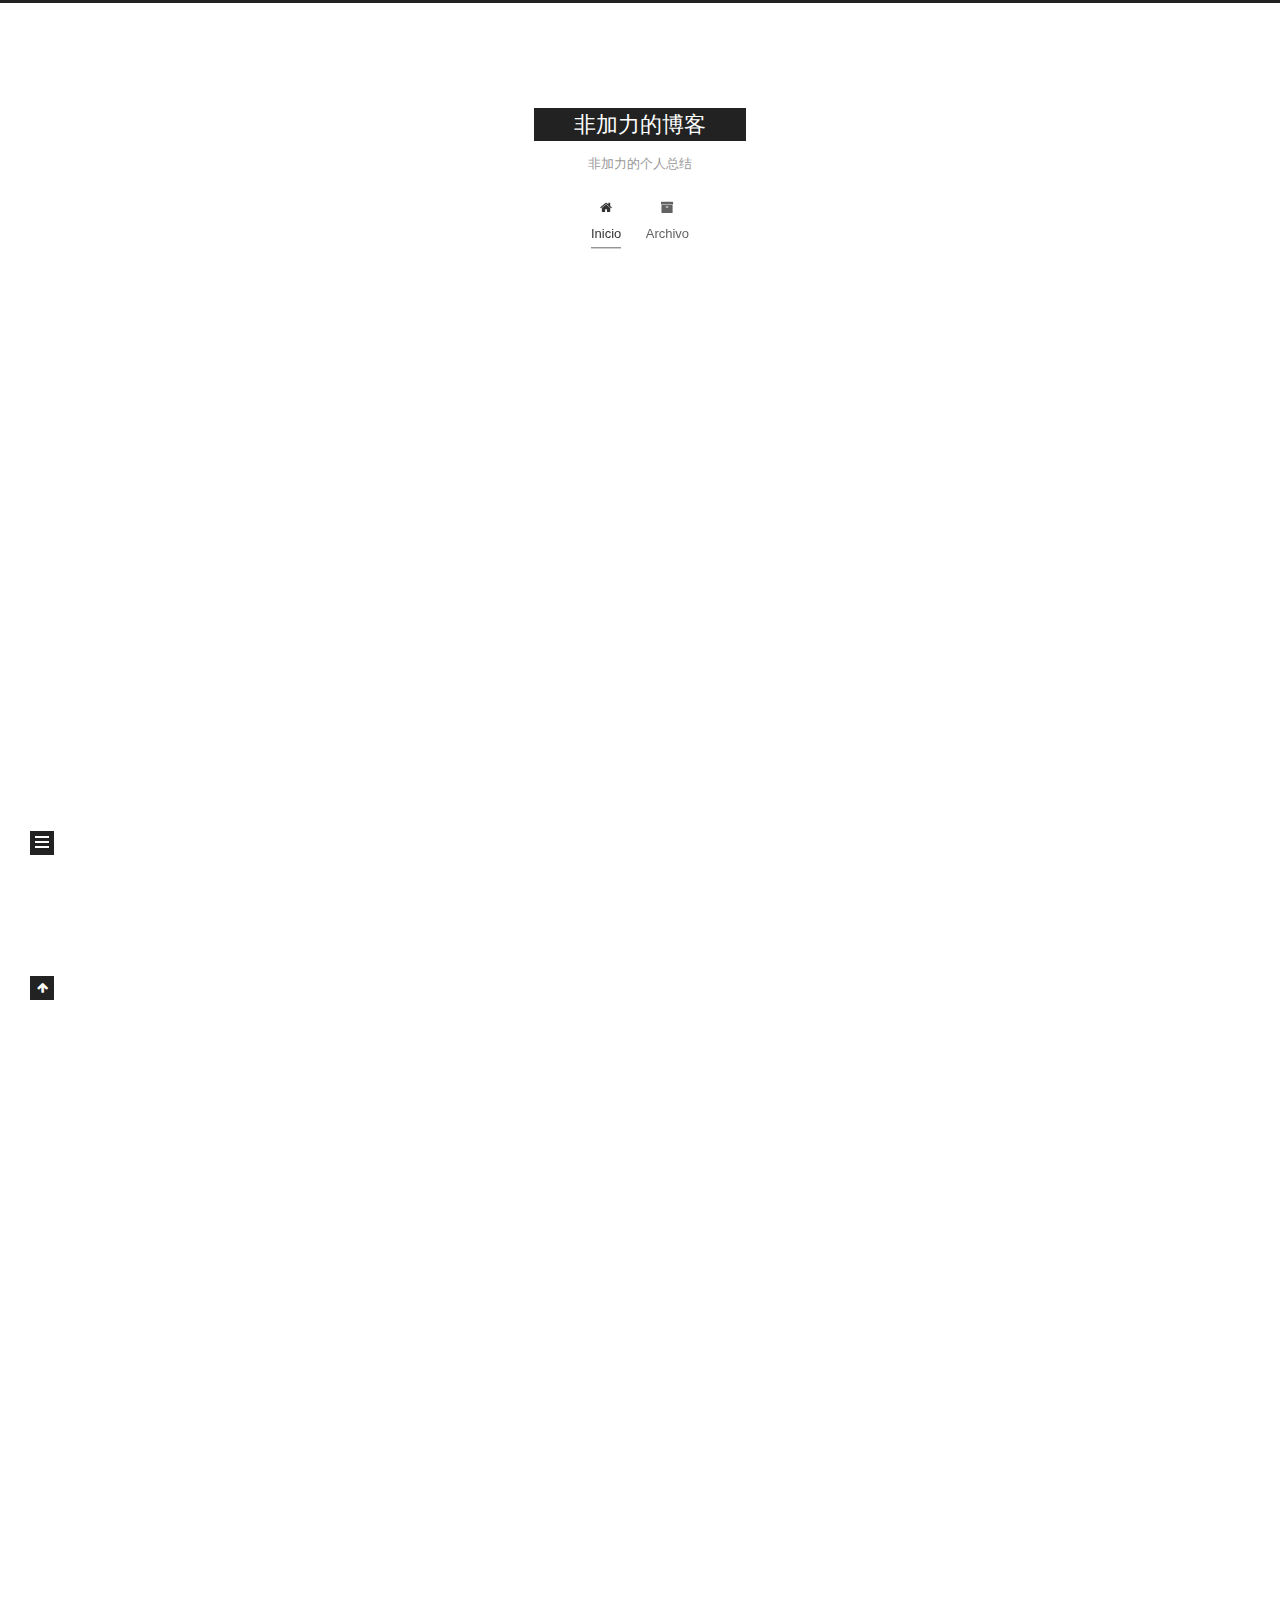
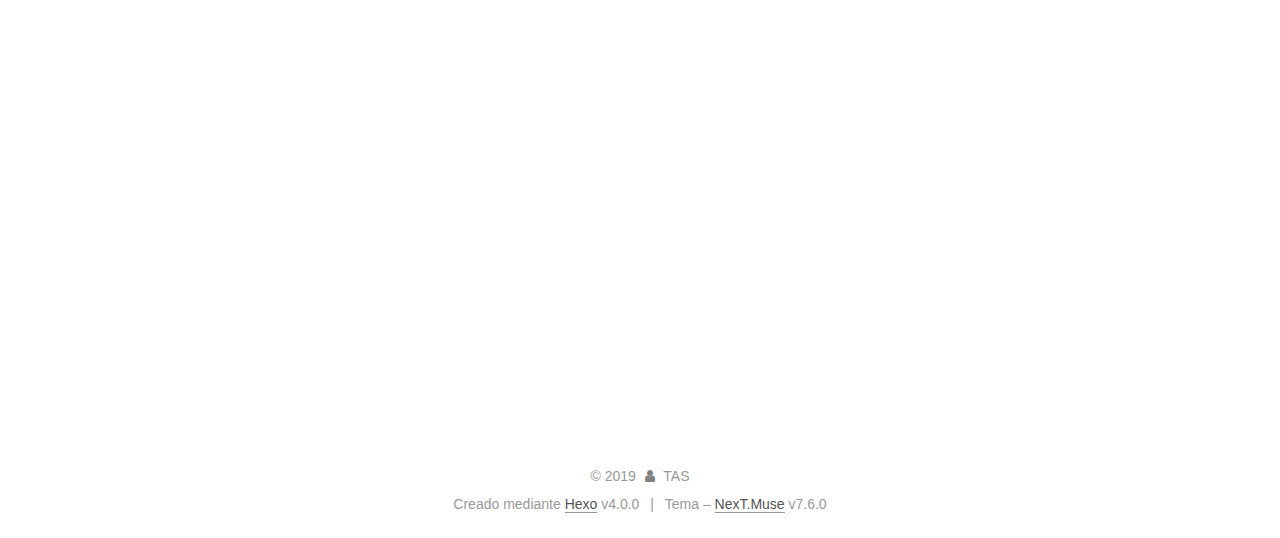
<file: index.html>
<!DOCTYPE html>
<html lang="">
<head>
  <meta charset="UTF-8">
<meta name="viewport" content="width=device-width, initial-scale=1, maximum-scale=2">
<meta name="theme-color" content="#222">
<meta name="generator" content="Hexo 4.0.0">
  <link rel="apple-touch-icon" sizes="180x180" href="/images/apple-touch-icon-next.png">
  <link rel="icon" type="image/png" sizes="32x32" href="/images/favicon-32x32-next.png">
  <link rel="icon" type="image/png" sizes="16x16" href="/images/favicon-16x16-next.png">
  <link rel="mask-icon" href="/images/logo.svg" color="#222">

<link rel="stylesheet" href="/css/main.css">


<link rel="stylesheet" href="/lib/font-awesome/css/font-awesome.min.css">


<script id="hexo-configurations">
  var NexT = window.NexT || {};
  var CONFIG = {
    hostname: new URL('https://TASMONEY.github.io').hostname,
    root: '/',
    scheme: 'Muse',
    version: '7.6.0',
    exturl: false,
    sidebar: {"position":"left","display":"post","padding":18,"offset":12,"onmobile":false},
    copycode: {"enable":false,"show_result":false,"style":null},
    back2top: {"enable":true,"sidebar":false,"scrollpercent":false},
    bookmark: {"enable":false,"color":"#222","save":"auto"},
    fancybox: false,
    mediumzoom: false,
    lazyload: false,
    pangu: false,
    comments: {"style":"tabs","active":null,"storage":true,"lazyload":false,"nav":null},
    algolia: {
      appID: '',
      apiKey: '',
      indexName: '',
      hits: {"per_page":10},
      labels: {"input_placeholder":"Search for Posts","hits_empty":"We didn't find any results for the search: ${query}","hits_stats":"${hits} results found in ${time} ms"}
    },
    localsearch: {"enable":false,"trigger":"auto","top_n_per_article":1,"unescape":false,"preload":false},
    path: '',
    motion: {"enable":true,"async":false,"transition":{"post_block":"fadeIn","post_header":"slideDownIn","post_body":"slideDownIn","coll_header":"slideLeftIn","sidebar":"slideUpIn"}}
  };
</script>

  <meta name="description" content="技术博客,个人信息">
<meta property="og:type" content="website">
<meta property="og:title" content="非加力的博客">
<meta property="og:url" content="https:&#x2F;&#x2F;tasmoney.github.io&#x2F;index.html">
<meta property="og:site_name" content="非加力的博客">
<meta property="og:description" content="技术博客,个人信息">
<meta property="og:locale" content="default">
<meta name="twitter:card" content="summary">

<link rel="canonical" href="https://tasmoney.github.io/">


<script id="page-configurations">
  // https://hexo.io/docs/variables.html
  CONFIG.page = {
    sidebar: "",
    isHome: true,
    isPost: false
  };
</script>

  <title>非加力的博客</title>
  






  <noscript>
  <style>
  .use-motion .brand,
  .use-motion .menu-item,
  .sidebar-inner,
  .use-motion .post-block,
  .use-motion .pagination,
  .use-motion .comments,
  .use-motion .post-header,
  .use-motion .post-body,
  .use-motion .collection-header { opacity: initial; }

  .use-motion .site-title,
  .use-motion .site-subtitle {
    opacity: initial;
    top: initial;
  }

  .use-motion .logo-line-before i { left: initial; }
  .use-motion .logo-line-after i { right: initial; }
  </style>
</noscript>

</head>

<body itemscope itemtype="http://schema.org/WebPage">
  <div class="container use-motion">
    <div class="headband"></div>

    <header class="header" itemscope itemtype="http://schema.org/WPHeader">
      <div class="header-inner"><div class="site-brand-container">
  <div class="site-meta">

    <div>
      <a href="/" class="brand" rel="start">
        <span class="logo-line-before"><i></i></span>
        <span class="site-title">非加力的博客</span>
        <span class="logo-line-after"><i></i></span>
      </a>
    </div>
        <p class="site-subtitle">非加力的个人总结</p>
  </div>

  <div class="site-nav-toggle">
    <div class="toggle" aria-label="Cambiar a barra de navegación">
      <span class="toggle-line toggle-line-first"></span>
      <span class="toggle-line toggle-line-middle"></span>
      <span class="toggle-line toggle-line-last"></span>
    </div>
  </div>
</div>


<nav class="site-nav">
  
  <ul id="menu" class="menu">
        <li class="menu-item menu-item-home">

    <a href="/" rel="section"><i class="fa fa-fw fa-home"></i>Inicio</a>

  </li>
        <li class="menu-item menu-item-archives">

    <a href="/archives/" rel="section"><i class="fa fa-fw fa-archive"></i>Archivo</a>

  </li>
  </ul>

</nav>
</div>
    </header>

    
  <div class="back-to-top">
    <i class="fa fa-arrow-up"></i>
    <span>0%</span>
  </div>


    <main class="main">
      <div class="main-inner">
        <div class="content-wrap">
          

          <div class="content">
            

  <div class="posts-expand">
        
  
  
  <article itemscope itemtype="http://schema.org/Article" class="post-block home" lang="default">
    <link itemprop="mainEntityOfPage" href="https://tasmoney.github.io/2019/12/08/%E6%88%91%E7%9A%84%E5%8D%9A%E5%AE%A2/">

    <span hidden itemprop="author" itemscope itemtype="http://schema.org/Person">
      <meta itemprop="image" content="/images/avatar.gif">
      <meta itemprop="name" content="TAS">
      <meta itemprop="description" content="技术博客,个人信息">
    </span>

    <span hidden itemprop="publisher" itemscope itemtype="http://schema.org/Organization">
      <meta itemprop="name" content="非加力的博客">
    </span>
      <header class="post-header">
        <h1 class="post-title" itemprop="name headline">
          
            <a href="/2019/12/08/%E6%88%91%E7%9A%84%E5%8D%9A%E5%AE%A2/" class="post-title-link" itemprop="url">我的博客</a>
        </h1>

        <div class="post-meta">
            <span class="post-meta-item">
              <span class="post-meta-item-icon">
                <i class="fa fa-calendar-o"></i>
              </span>
              <span class="post-meta-item-text">Publicado el</span>
              

              <time title="Creado por: 2019-12-08 13:12:38 / Modificado por: 14:09:12" itemprop="dateCreated datePublished" datetime="2019-12-08T13:12:38+08:00">2019-12-08</time>
            </span>

          

        </div>
      </header>

    
    
    
    <div class="post-body" itemprop="articleBody">

      
          <h2 id="我的Hexo博客"><a href="#我的Hexo博客" class="headerlink" title="我的Hexo博客"></a>我的Hexo博客</h2><p>这是我用Hexo搭建的第一个博客</p>
<h2 id="视频"><a href="#视频" class="headerlink" title="视频"></a>视频</h2><p>我正在观看视频<br>##致谢<br>感谢你的阅读</p>

      
    </div>

    
    
    
      <footer class="post-footer">
        <div class="post-eof"></div>
      </footer>
  </article>
  
  
  

        
  
  
  <article itemscope itemtype="http://schema.org/Article" class="post-block home" lang="default">
    <link itemprop="mainEntityOfPage" href="https://tasmoney.github.io/2019/12/08/hello-world/">

    <span hidden itemprop="author" itemscope itemtype="http://schema.org/Person">
      <meta itemprop="image" content="/images/avatar.gif">
      <meta itemprop="name" content="TAS">
      <meta itemprop="description" content="技术博客,个人信息">
    </span>

    <span hidden itemprop="publisher" itemscope itemtype="http://schema.org/Organization">
      <meta itemprop="name" content="非加力的博客">
    </span>
      <header class="post-header">
        <h1 class="post-title" itemprop="name headline">
          
            <a href="/2019/12/08/hello-world/" class="post-title-link" itemprop="url">Hello World</a>
        </h1>

        <div class="post-meta">
            <span class="post-meta-item">
              <span class="post-meta-item-icon">
                <i class="fa fa-calendar-o"></i>
              </span>
              <span class="post-meta-item-text">Publicado el</span>

              <time title="Creado por: 2019-12-08 10:54:17" itemprop="dateCreated datePublished" datetime="2019-12-08T10:54:17+08:00">2019-12-08</time>
            </span>

          

        </div>
      </header>

    
    
    
    <div class="post-body" itemprop="articleBody">

      
          <p>Welcome to <a href="https://hexo.io/" target="_blank" rel="noopener">Hexo</a>! This is your very first post. Check <a href="https://hexo.io/docs/" target="_blank" rel="noopener">documentation</a> for more info. If you get any problems when using Hexo, you can find the answer in <a href="https://hexo.io/docs/troubleshooting.html" target="_blank" rel="noopener">troubleshooting</a> or you can ask me on <a href="https://github.com/hexojs/hexo/issues" target="_blank" rel="noopener">GitHub</a>.</p>
<h2 id="Quick-Start"><a href="#Quick-Start" class="headerlink" title="Quick Start"></a>Quick Start</h2><h3 id="Create-a-new-post"><a href="#Create-a-new-post" class="headerlink" title="Create a new post"></a>Create a new post</h3><figure class="highlight bash"><table><tr><td class="gutter"><pre><span class="line">1</span></pre></td><td class="code"><pre><span class="line">$ hexo new <span class="string">"My New Post"</span></span></pre></td></tr></table></figure>

<p>More info: <a href="https://hexo.io/docs/writing.html" target="_blank" rel="noopener">Writing</a></p>
<h3 id="Run-server"><a href="#Run-server" class="headerlink" title="Run server"></a>Run server</h3><figure class="highlight bash"><table><tr><td class="gutter"><pre><span class="line">1</span></pre></td><td class="code"><pre><span class="line">$ hexo server</span></pre></td></tr></table></figure>

<p>More info: <a href="https://hexo.io/docs/server.html" target="_blank" rel="noopener">Server</a></p>
<h3 id="Generate-static-files"><a href="#Generate-static-files" class="headerlink" title="Generate static files"></a>Generate static files</h3><figure class="highlight bash"><table><tr><td class="gutter"><pre><span class="line">1</span></pre></td><td class="code"><pre><span class="line">$ hexo generate</span></pre></td></tr></table></figure>

<p>More info: <a href="https://hexo.io/docs/generating.html" target="_blank" rel="noopener">Generating</a></p>
<h3 id="Deploy-to-remote-sites"><a href="#Deploy-to-remote-sites" class="headerlink" title="Deploy to remote sites"></a>Deploy to remote sites</h3><figure class="highlight bash"><table><tr><td class="gutter"><pre><span class="line">1</span></pre></td><td class="code"><pre><span class="line">$ hexo deploy</span></pre></td></tr></table></figure>

<p>More info: <a href="https://hexo.io/docs/one-command-deployment.html" target="_blank" rel="noopener">Deployment</a></p>

      
    </div>

    
    
    
      <footer class="post-footer">
        <div class="post-eof"></div>
      </footer>
  </article>
  
  
  

  </div>

  



          </div>
          

<script>
  window.addEventListener('tabs:register', () => {
    let activeClass = CONFIG.comments.activeClass;
    if (CONFIG.comments.storage) {
      activeClass = localStorage.getItem('comments_active') || activeClass;
    }
    if (activeClass) {
      let activeTab = document.querySelector(`a[href="#comment-${activeClass}"]`);
      if (activeTab) {
        activeTab.click();
      }
    }
  });
  if (CONFIG.comments.storage) {
    window.addEventListener('tabs:click', event => {
      if (!event.target.matches('.tabs-comment .tab-content .tab-pane')) return;
      let commentClass = event.target.classList[1];
      localStorage.setItem('comments_active', commentClass);
    });
  }
</script>

        </div>
          
  
  <div class="toggle sidebar-toggle">
    <span class="toggle-line toggle-line-first"></span>
    <span class="toggle-line toggle-line-middle"></span>
    <span class="toggle-line toggle-line-last"></span>
  </div>

  <aside class="sidebar">
    <div class="sidebar-inner">

      <ul class="sidebar-nav motion-element">
        <li class="sidebar-nav-toc">
          Tabla de contenidos
        </li>
        <li class="sidebar-nav-overview">
          Inicio
        </li>
      </ul>

      <!--noindex-->
      <div class="post-toc-wrap sidebar-panel">
      </div>
      <!--/noindex-->

      <div class="site-overview-wrap sidebar-panel">
        <div class="site-author motion-element" itemprop="author" itemscope itemtype="http://schema.org/Person">
  <p class="site-author-name" itemprop="name">TAS</p>
  <div class="site-description" itemprop="description">技术博客,个人信息</div>
</div>
<div class="site-state-wrap motion-element">
  <nav class="site-state">
      <div class="site-state-item site-state-posts">
          <a href="/archives/">
        
          <span class="site-state-item-count">2</span>
          <span class="site-state-item-name">entradas</span>
        </a>
      </div>
  </nav>
</div>



      </div>

    </div>
  </aside>
  <div id="sidebar-dimmer"></div>


      </div>
    </main>

    <footer class="footer">
      <div class="footer-inner">
        

<div class="copyright">
  
  &copy; 
  <span itemprop="copyrightYear">2019</span>
  <span class="with-love">
    <i class="fa fa-user"></i>
  </span>
  <span class="author" itemprop="copyrightHolder">TAS</span>
</div>
  <div class="powered-by">Creado mediante <a href="https://hexo.io/" class="theme-link" rel="noopener" target="_blank">Hexo</a> v4.0.0
  </div>
  <span class="post-meta-divider">|</span>
  <div class="theme-info">Tema – <a href="https://muse.theme-next.org/" class="theme-link" rel="noopener" target="_blank">NexT.Muse</a> v7.6.0
  </div>

        








      </div>
    </footer>
  </div>

  
  <script src="/lib/anime.min.js"></script>
  <script src="/lib/velocity/velocity.min.js"></script>
  <script src="/lib/velocity/velocity.ui.min.js"></script>
<script src="/js/utils.js"></script><script src="/js/motion.js"></script>
<script src="/js/schemes/muse.js"></script>
<script src="/js/next-boot.js"></script>



  















  

  

</body>
</html>
</file>
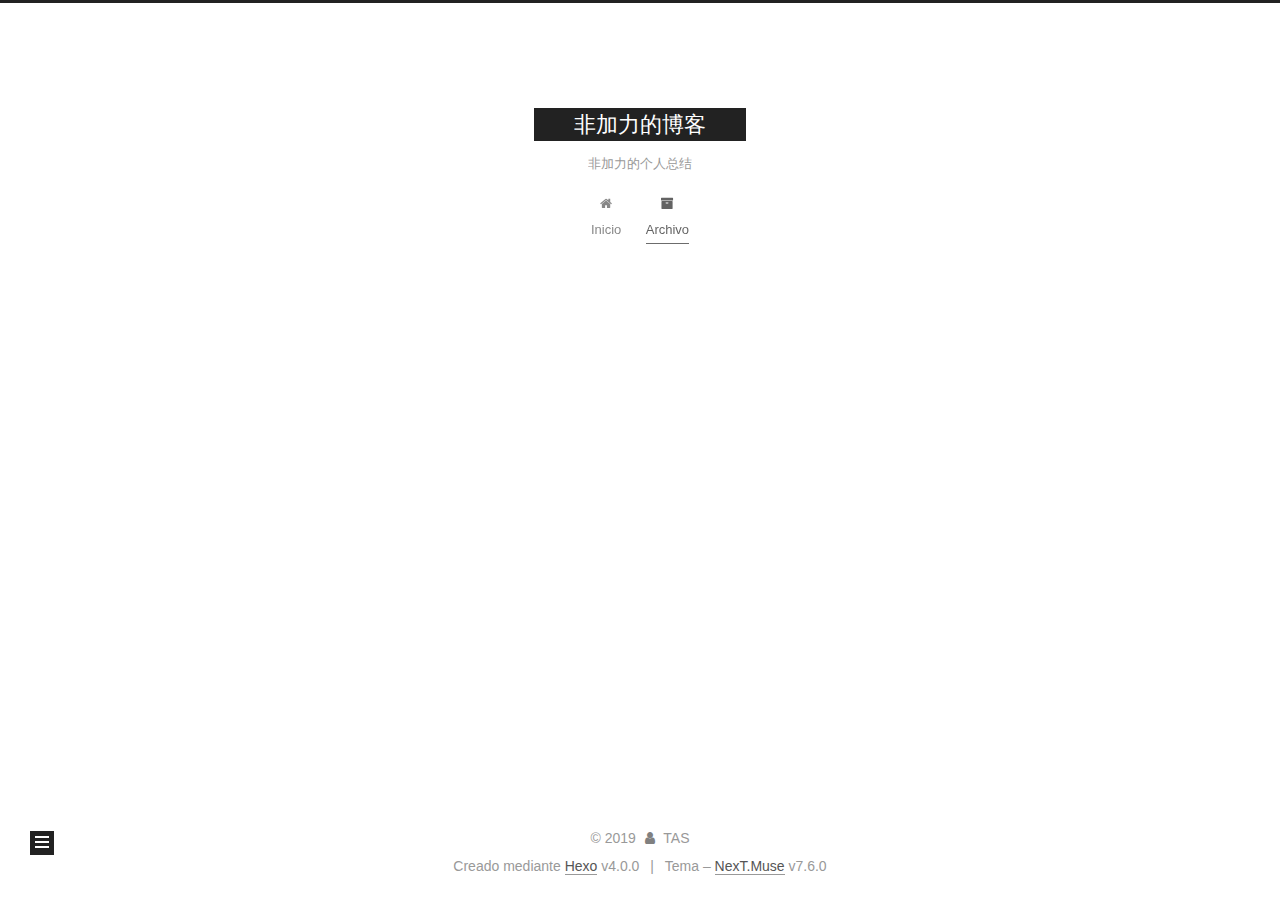
<file: archives/index.html>
<!DOCTYPE html>
<html lang="">
<head>
  <meta charset="UTF-8">
<meta name="viewport" content="width=device-width, initial-scale=1, maximum-scale=2">
<meta name="theme-color" content="#222">
<meta name="generator" content="Hexo 4.0.0">
  <link rel="apple-touch-icon" sizes="180x180" href="/images/apple-touch-icon-next.png">
  <link rel="icon" type="image/png" sizes="32x32" href="/images/favicon-32x32-next.png">
  <link rel="icon" type="image/png" sizes="16x16" href="/images/favicon-16x16-next.png">
  <link rel="mask-icon" href="/images/logo.svg" color="#222">

<link rel="stylesheet" href="/css/main.css">


<link rel="stylesheet" href="/lib/font-awesome/css/font-awesome.min.css">


<script id="hexo-configurations">
  var NexT = window.NexT || {};
  var CONFIG = {
    hostname: new URL('https://TASMONEY.github.io').hostname,
    root: '/',
    scheme: 'Muse',
    version: '7.6.0',
    exturl: false,
    sidebar: {"position":"left","display":"post","padding":18,"offset":12,"onmobile":false},
    copycode: {"enable":false,"show_result":false,"style":null},
    back2top: {"enable":true,"sidebar":false,"scrollpercent":false},
    bookmark: {"enable":false,"color":"#222","save":"auto"},
    fancybox: false,
    mediumzoom: false,
    lazyload: false,
    pangu: false,
    comments: {"style":"tabs","active":null,"storage":true,"lazyload":false,"nav":null},
    algolia: {
      appID: '',
      apiKey: '',
      indexName: '',
      hits: {"per_page":10},
      labels: {"input_placeholder":"Search for Posts","hits_empty":"We didn't find any results for the search: ${query}","hits_stats":"${hits} results found in ${time} ms"}
    },
    localsearch: {"enable":false,"trigger":"auto","top_n_per_article":1,"unescape":false,"preload":false},
    path: '',
    motion: {"enable":true,"async":false,"transition":{"post_block":"fadeIn","post_header":"slideDownIn","post_body":"slideDownIn","coll_header":"slideLeftIn","sidebar":"slideUpIn"}}
  };
</script>

  <meta name="description" content="技术博客,个人信息">
<meta property="og:type" content="website">
<meta property="og:title" content="非加力的博客">
<meta property="og:url" content="https:&#x2F;&#x2F;tasmoney.github.io&#x2F;archives&#x2F;index.html">
<meta property="og:site_name" content="非加力的博客">
<meta property="og:description" content="技术博客,个人信息">
<meta property="og:locale" content="default">
<meta name="twitter:card" content="summary">

<link rel="canonical" href="https://tasmoney.github.io/archives/">


<script id="page-configurations">
  // https://hexo.io/docs/variables.html
  CONFIG.page = {
    sidebar: "",
    isHome: false,
    isPost: false
  };
</script>

  <title>Archivo | 非加力的博客</title>
  






  <noscript>
  <style>
  .use-motion .brand,
  .use-motion .menu-item,
  .sidebar-inner,
  .use-motion .post-block,
  .use-motion .pagination,
  .use-motion .comments,
  .use-motion .post-header,
  .use-motion .post-body,
  .use-motion .collection-header { opacity: initial; }

  .use-motion .site-title,
  .use-motion .site-subtitle {
    opacity: initial;
    top: initial;
  }

  .use-motion .logo-line-before i { left: initial; }
  .use-motion .logo-line-after i { right: initial; }
  </style>
</noscript>

</head>

<body itemscope itemtype="http://schema.org/WebPage">
  <div class="container use-motion">
    <div class="headband"></div>

    <header class="header" itemscope itemtype="http://schema.org/WPHeader">
      <div class="header-inner"><div class="site-brand-container">
  <div class="site-meta">

    <div>
      <a href="/" class="brand" rel="start">
        <span class="logo-line-before"><i></i></span>
        <span class="site-title">非加力的博客</span>
        <span class="logo-line-after"><i></i></span>
      </a>
    </div>
        <p class="site-subtitle">非加力的个人总结</p>
  </div>

  <div class="site-nav-toggle">
    <div class="toggle" aria-label="Cambiar a barra de navegación">
      <span class="toggle-line toggle-line-first"></span>
      <span class="toggle-line toggle-line-middle"></span>
      <span class="toggle-line toggle-line-last"></span>
    </div>
  </div>
</div>


<nav class="site-nav">
  
  <ul id="menu" class="menu">
        <li class="menu-item menu-item-home">

    <a href="/" rel="section"><i class="fa fa-fw fa-home"></i>Inicio</a>

  </li>
        <li class="menu-item menu-item-archives">

    <a href="/archives/" rel="section"><i class="fa fa-fw fa-archive"></i>Archivo</a>

  </li>
  </ul>

</nav>
</div>
    </header>

    
  <div class="back-to-top">
    <i class="fa fa-arrow-up"></i>
    <span>0%</span>
  </div>


    <main class="main">
      <div class="main-inner">
        <div class="content-wrap">
          

          <div class="content">
            

  
  
  
  <div class="post-block">
    <div class="posts-collapse">
      <div class="collection-title">
        <span class="collection-header">Um..! 2 entradas en total. Sigue posteando.</span>
      </div>

      
    <div class="collection-year">
      <h1 class="collection-header">2019</h1>
    </div>

  <article itemscope itemtype="http://schema.org/Article">
    <header class="post-header">

      <div class="post-meta">
        <time itemprop="dateCreated"
              datetime="2019-12-08T13:12:38+08:00"
              content="2019-12-08">
          12-08
        </time>
      </div>

      <h2 class="post-title">
          <a class="post-title-link" href="/2019/12/08/%E6%88%91%E7%9A%84%E5%8D%9A%E5%AE%A2/" itemprop="url">
            <span itemprop="name">我的博客</span>
          </a>
      </h2>

    </header>
  </article>

  <article itemscope itemtype="http://schema.org/Article">
    <header class="post-header">

      <div class="post-meta">
        <time itemprop="dateCreated"
              datetime="2019-12-08T10:54:17+08:00"
              content="2019-12-08">
          12-08
        </time>
      </div>

      <h2 class="post-title">
          <a class="post-title-link" href="/2019/12/08/hello-world/" itemprop="url">
            <span itemprop="name">Hello World</span>
          </a>
      </h2>

    </header>
  </article>


    </div>
  </div>
  
  
  

  



          </div>
          

<script>
  window.addEventListener('tabs:register', () => {
    let activeClass = CONFIG.comments.activeClass;
    if (CONFIG.comments.storage) {
      activeClass = localStorage.getItem('comments_active') || activeClass;
    }
    if (activeClass) {
      let activeTab = document.querySelector(`a[href="#comment-${activeClass}"]`);
      if (activeTab) {
        activeTab.click();
      }
    }
  });
  if (CONFIG.comments.storage) {
    window.addEventListener('tabs:click', event => {
      if (!event.target.matches('.tabs-comment .tab-content .tab-pane')) return;
      let commentClass = event.target.classList[1];
      localStorage.setItem('comments_active', commentClass);
    });
  }
</script>

        </div>
          
  
  <div class="toggle sidebar-toggle">
    <span class="toggle-line toggle-line-first"></span>
    <span class="toggle-line toggle-line-middle"></span>
    <span class="toggle-line toggle-line-last"></span>
  </div>

  <aside class="sidebar">
    <div class="sidebar-inner">

      <ul class="sidebar-nav motion-element">
        <li class="sidebar-nav-toc">
          Tabla de contenidos
        </li>
        <li class="sidebar-nav-overview">
          Inicio
        </li>
      </ul>

      <!--noindex-->
      <div class="post-toc-wrap sidebar-panel">
      </div>
      <!--/noindex-->

      <div class="site-overview-wrap sidebar-panel">
        <div class="site-author motion-element" itemprop="author" itemscope itemtype="http://schema.org/Person">
  <p class="site-author-name" itemprop="name">TAS</p>
  <div class="site-description" itemprop="description">技术博客,个人信息</div>
</div>
<div class="site-state-wrap motion-element">
  <nav class="site-state">
      <div class="site-state-item site-state-posts">
          <a href="/archives/">
        
          <span class="site-state-item-count">2</span>
          <span class="site-state-item-name">entradas</span>
        </a>
      </div>
  </nav>
</div>



      </div>

    </div>
  </aside>
  <div id="sidebar-dimmer"></div>


      </div>
    </main>

    <footer class="footer">
      <div class="footer-inner">
        

<div class="copyright">
  
  &copy; 
  <span itemprop="copyrightYear">2019</span>
  <span class="with-love">
    <i class="fa fa-user"></i>
  </span>
  <span class="author" itemprop="copyrightHolder">TAS</span>
</div>
  <div class="powered-by">Creado mediante <a href="https://hexo.io/" class="theme-link" rel="noopener" target="_blank">Hexo</a> v4.0.0
  </div>
  <span class="post-meta-divider">|</span>
  <div class="theme-info">Tema – <a href="https://muse.theme-next.org/" class="theme-link" rel="noopener" target="_blank">NexT.Muse</a> v7.6.0
  </div>

        








      </div>
    </footer>
  </div>

  
  <script src="/lib/anime.min.js"></script>
  <script src="/lib/velocity/velocity.min.js"></script>
  <script src="/lib/velocity/velocity.ui.min.js"></script>
<script src="/js/utils.js"></script><script src="/js/motion.js"></script>
<script src="/js/schemes/muse.js"></script>
<script src="/js/next-boot.js"></script>



  















  

  

</body>
</html>
</file>
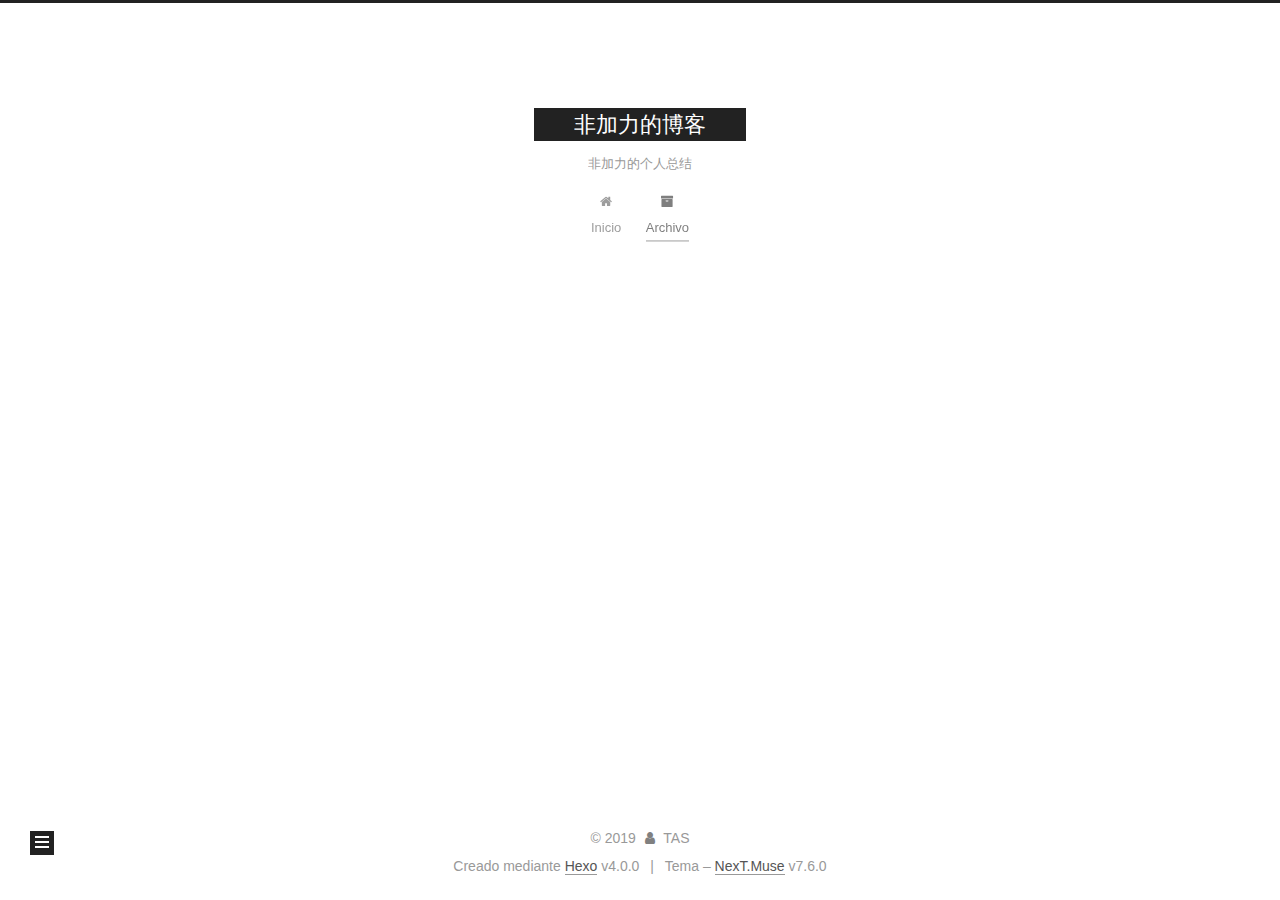
<file: archives/2019/index.html>
<!DOCTYPE html>
<html lang="">
<head>
  <meta charset="UTF-8">
<meta name="viewport" content="width=device-width, initial-scale=1, maximum-scale=2">
<meta name="theme-color" content="#222">
<meta name="generator" content="Hexo 4.0.0">
  <link rel="apple-touch-icon" sizes="180x180" href="/images/apple-touch-icon-next.png">
  <link rel="icon" type="image/png" sizes="32x32" href="/images/favicon-32x32-next.png">
  <link rel="icon" type="image/png" sizes="16x16" href="/images/favicon-16x16-next.png">
  <link rel="mask-icon" href="/images/logo.svg" color="#222">

<link rel="stylesheet" href="/css/main.css">


<link rel="stylesheet" href="/lib/font-awesome/css/font-awesome.min.css">


<script id="hexo-configurations">
  var NexT = window.NexT || {};
  var CONFIG = {
    hostname: new URL('https://TASMONEY.github.io').hostname,
    root: '/',
    scheme: 'Muse',
    version: '7.6.0',
    exturl: false,
    sidebar: {"position":"left","display":"post","padding":18,"offset":12,"onmobile":false},
    copycode: {"enable":false,"show_result":false,"style":null},
    back2top: {"enable":true,"sidebar":false,"scrollpercent":false},
    bookmark: {"enable":false,"color":"#222","save":"auto"},
    fancybox: false,
    mediumzoom: false,
    lazyload: false,
    pangu: false,
    comments: {"style":"tabs","active":null,"storage":true,"lazyload":false,"nav":null},
    algolia: {
      appID: '',
      apiKey: '',
      indexName: '',
      hits: {"per_page":10},
      labels: {"input_placeholder":"Search for Posts","hits_empty":"We didn't find any results for the search: ${query}","hits_stats":"${hits} results found in ${time} ms"}
    },
    localsearch: {"enable":false,"trigger":"auto","top_n_per_article":1,"unescape":false,"preload":false},
    path: '',
    motion: {"enable":true,"async":false,"transition":{"post_block":"fadeIn","post_header":"slideDownIn","post_body":"slideDownIn","coll_header":"slideLeftIn","sidebar":"slideUpIn"}}
  };
</script>

  <meta name="description" content="技术博客,个人信息">
<meta property="og:type" content="website">
<meta property="og:title" content="非加力的博客">
<meta property="og:url" content="https:&#x2F;&#x2F;tasmoney.github.io&#x2F;archives&#x2F;2019&#x2F;index.html">
<meta property="og:site_name" content="非加力的博客">
<meta property="og:description" content="技术博客,个人信息">
<meta property="og:locale" content="default">
<meta name="twitter:card" content="summary">

<link rel="canonical" href="https://tasmoney.github.io/archives/2019/">


<script id="page-configurations">
  // https://hexo.io/docs/variables.html
  CONFIG.page = {
    sidebar: "",
    isHome: false,
    isPost: false
  };
</script>

  <title>Archivo | 非加力的博客</title>
  






  <noscript>
  <style>
  .use-motion .brand,
  .use-motion .menu-item,
  .sidebar-inner,
  .use-motion .post-block,
  .use-motion .pagination,
  .use-motion .comments,
  .use-motion .post-header,
  .use-motion .post-body,
  .use-motion .collection-header { opacity: initial; }

  .use-motion .site-title,
  .use-motion .site-subtitle {
    opacity: initial;
    top: initial;
  }

  .use-motion .logo-line-before i { left: initial; }
  .use-motion .logo-line-after i { right: initial; }
  </style>
</noscript>

</head>

<body itemscope itemtype="http://schema.org/WebPage">
  <div class="container use-motion">
    <div class="headband"></div>

    <header class="header" itemscope itemtype="http://schema.org/WPHeader">
      <div class="header-inner"><div class="site-brand-container">
  <div class="site-meta">

    <div>
      <a href="/" class="brand" rel="start">
        <span class="logo-line-before"><i></i></span>
        <span class="site-title">非加力的博客</span>
        <span class="logo-line-after"><i></i></span>
      </a>
    </div>
        <p class="site-subtitle">非加力的个人总结</p>
  </div>

  <div class="site-nav-toggle">
    <div class="toggle" aria-label="Cambiar a barra de navegación">
      <span class="toggle-line toggle-line-first"></span>
      <span class="toggle-line toggle-line-middle"></span>
      <span class="toggle-line toggle-line-last"></span>
    </div>
  </div>
</div>


<nav class="site-nav">
  
  <ul id="menu" class="menu">
        <li class="menu-item menu-item-home">

    <a href="/" rel="section"><i class="fa fa-fw fa-home"></i>Inicio</a>

  </li>
        <li class="menu-item menu-item-archives">

    <a href="/archives/" rel="section"><i class="fa fa-fw fa-archive"></i>Archivo</a>

  </li>
  </ul>

</nav>
</div>
    </header>

    
  <div class="back-to-top">
    <i class="fa fa-arrow-up"></i>
    <span>0%</span>
  </div>


    <main class="main">
      <div class="main-inner">
        <div class="content-wrap">
          

          <div class="content">
            

  
  
  
  <div class="post-block">
    <div class="posts-collapse">
      <div class="collection-title">
        <span class="collection-header">Um..! 2 entradas en total. Sigue posteando.</span>
      </div>

      
    <div class="collection-year">
      <h1 class="collection-header">2019</h1>
    </div>

  <article itemscope itemtype="http://schema.org/Article">
    <header class="post-header">

      <div class="post-meta">
        <time itemprop="dateCreated"
              datetime="2019-12-08T13:12:38+08:00"
              content="2019-12-08">
          12-08
        </time>
      </div>

      <h2 class="post-title">
          <a class="post-title-link" href="/2019/12/08/%E6%88%91%E7%9A%84%E5%8D%9A%E5%AE%A2/" itemprop="url">
            <span itemprop="name">我的博客</span>
          </a>
      </h2>

    </header>
  </article>

  <article itemscope itemtype="http://schema.org/Article">
    <header class="post-header">

      <div class="post-meta">
        <time itemprop="dateCreated"
              datetime="2019-12-08T10:54:17+08:00"
              content="2019-12-08">
          12-08
        </time>
      </div>

      <h2 class="post-title">
          <a class="post-title-link" href="/2019/12/08/hello-world/" itemprop="url">
            <span itemprop="name">Hello World</span>
          </a>
      </h2>

    </header>
  </article>


    </div>
  </div>
  
  
  

  



          </div>
          

<script>
  window.addEventListener('tabs:register', () => {
    let activeClass = CONFIG.comments.activeClass;
    if (CONFIG.comments.storage) {
      activeClass = localStorage.getItem('comments_active') || activeClass;
    }
    if (activeClass) {
      let activeTab = document.querySelector(`a[href="#comment-${activeClass}"]`);
      if (activeTab) {
        activeTab.click();
      }
    }
  });
  if (CONFIG.comments.storage) {
    window.addEventListener('tabs:click', event => {
      if (!event.target.matches('.tabs-comment .tab-content .tab-pane')) return;
      let commentClass = event.target.classList[1];
      localStorage.setItem('comments_active', commentClass);
    });
  }
</script>

        </div>
          
  
  <div class="toggle sidebar-toggle">
    <span class="toggle-line toggle-line-first"></span>
    <span class="toggle-line toggle-line-middle"></span>
    <span class="toggle-line toggle-line-last"></span>
  </div>

  <aside class="sidebar">
    <div class="sidebar-inner">

      <ul class="sidebar-nav motion-element">
        <li class="sidebar-nav-toc">
          Tabla de contenidos
        </li>
        <li class="sidebar-nav-overview">
          Inicio
        </li>
      </ul>

      <!--noindex-->
      <div class="post-toc-wrap sidebar-panel">
      </div>
      <!--/noindex-->

      <div class="site-overview-wrap sidebar-panel">
        <div class="site-author motion-element" itemprop="author" itemscope itemtype="http://schema.org/Person">
  <p class="site-author-name" itemprop="name">TAS</p>
  <div class="site-description" itemprop="description">技术博客,个人信息</div>
</div>
<div class="site-state-wrap motion-element">
  <nav class="site-state">
      <div class="site-state-item site-state-posts">
          <a href="/archives/">
        
          <span class="site-state-item-count">2</span>
          <span class="site-state-item-name">entradas</span>
        </a>
      </div>
  </nav>
</div>



      </div>

    </div>
  </aside>
  <div id="sidebar-dimmer"></div>


      </div>
    </main>

    <footer class="footer">
      <div class="footer-inner">
        

<div class="copyright">
  
  &copy; 
  <span itemprop="copyrightYear">2019</span>
  <span class="with-love">
    <i class="fa fa-user"></i>
  </span>
  <span class="author" itemprop="copyrightHolder">TAS</span>
</div>
  <div class="powered-by">Creado mediante <a href="https://hexo.io/" class="theme-link" rel="noopener" target="_blank">Hexo</a> v4.0.0
  </div>
  <span class="post-meta-divider">|</span>
  <div class="theme-info">Tema – <a href="https://muse.theme-next.org/" class="theme-link" rel="noopener" target="_blank">NexT.Muse</a> v7.6.0
  </div>

        








      </div>
    </footer>
  </div>

  
  <script src="/lib/anime.min.js"></script>
  <script src="/lib/velocity/velocity.min.js"></script>
  <script src="/lib/velocity/velocity.ui.min.js"></script>
<script src="/js/utils.js"></script><script src="/js/motion.js"></script>
<script src="/js/schemes/muse.js"></script>
<script src="/js/next-boot.js"></script>



  















  

  

</body>
</html>
</file>
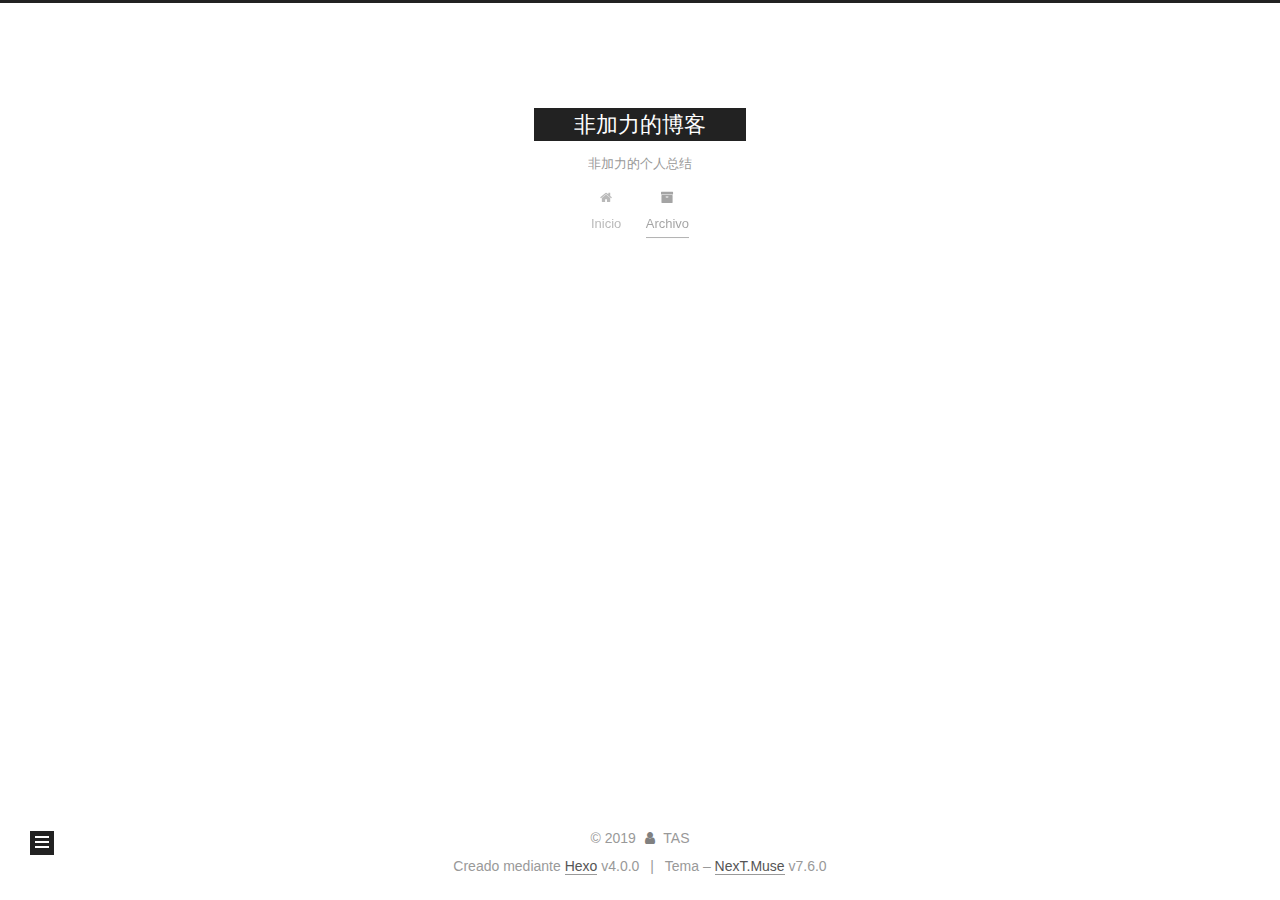
<file: archives/2019/12/index.html>
<!DOCTYPE html>
<html lang="">
<head>
  <meta charset="UTF-8">
<meta name="viewport" content="width=device-width, initial-scale=1, maximum-scale=2">
<meta name="theme-color" content="#222">
<meta name="generator" content="Hexo 4.0.0">
  <link rel="apple-touch-icon" sizes="180x180" href="/images/apple-touch-icon-next.png">
  <link rel="icon" type="image/png" sizes="32x32" href="/images/favicon-32x32-next.png">
  <link rel="icon" type="image/png" sizes="16x16" href="/images/favicon-16x16-next.png">
  <link rel="mask-icon" href="/images/logo.svg" color="#222">

<link rel="stylesheet" href="/css/main.css">


<link rel="stylesheet" href="/lib/font-awesome/css/font-awesome.min.css">


<script id="hexo-configurations">
  var NexT = window.NexT || {};
  var CONFIG = {
    hostname: new URL('https://TASMONEY.github.io').hostname,
    root: '/',
    scheme: 'Muse',
    version: '7.6.0',
    exturl: false,
    sidebar: {"position":"left","display":"post","padding":18,"offset":12,"onmobile":false},
    copycode: {"enable":false,"show_result":false,"style":null},
    back2top: {"enable":true,"sidebar":false,"scrollpercent":false},
    bookmark: {"enable":false,"color":"#222","save":"auto"},
    fancybox: false,
    mediumzoom: false,
    lazyload: false,
    pangu: false,
    comments: {"style":"tabs","active":null,"storage":true,"lazyload":false,"nav":null},
    algolia: {
      appID: '',
      apiKey: '',
      indexName: '',
      hits: {"per_page":10},
      labels: {"input_placeholder":"Search for Posts","hits_empty":"We didn't find any results for the search: ${query}","hits_stats":"${hits} results found in ${time} ms"}
    },
    localsearch: {"enable":false,"trigger":"auto","top_n_per_article":1,"unescape":false,"preload":false},
    path: '',
    motion: {"enable":true,"async":false,"transition":{"post_block":"fadeIn","post_header":"slideDownIn","post_body":"slideDownIn","coll_header":"slideLeftIn","sidebar":"slideUpIn"}}
  };
</script>

  <meta name="description" content="技术博客,个人信息">
<meta property="og:type" content="website">
<meta property="og:title" content="非加力的博客">
<meta property="og:url" content="https:&#x2F;&#x2F;tasmoney.github.io&#x2F;archives&#x2F;2019&#x2F;12&#x2F;index.html">
<meta property="og:site_name" content="非加力的博客">
<meta property="og:description" content="技术博客,个人信息">
<meta property="og:locale" content="default">
<meta name="twitter:card" content="summary">

<link rel="canonical" href="https://tasmoney.github.io/archives/2019/12/">


<script id="page-configurations">
  // https://hexo.io/docs/variables.html
  CONFIG.page = {
    sidebar: "",
    isHome: false,
    isPost: false
  };
</script>

  <title>Archivo | 非加力的博客</title>
  






  <noscript>
  <style>
  .use-motion .brand,
  .use-motion .menu-item,
  .sidebar-inner,
  .use-motion .post-block,
  .use-motion .pagination,
  .use-motion .comments,
  .use-motion .post-header,
  .use-motion .post-body,
  .use-motion .collection-header { opacity: initial; }

  .use-motion .site-title,
  .use-motion .site-subtitle {
    opacity: initial;
    top: initial;
  }

  .use-motion .logo-line-before i { left: initial; }
  .use-motion .logo-line-after i { right: initial; }
  </style>
</noscript>

</head>

<body itemscope itemtype="http://schema.org/WebPage">
  <div class="container use-motion">
    <div class="headband"></div>

    <header class="header" itemscope itemtype="http://schema.org/WPHeader">
      <div class="header-inner"><div class="site-brand-container">
  <div class="site-meta">

    <div>
      <a href="/" class="brand" rel="start">
        <span class="logo-line-before"><i></i></span>
        <span class="site-title">非加力的博客</span>
        <span class="logo-line-after"><i></i></span>
      </a>
    </div>
        <p class="site-subtitle">非加力的个人总结</p>
  </div>

  <div class="site-nav-toggle">
    <div class="toggle" aria-label="Cambiar a barra de navegación">
      <span class="toggle-line toggle-line-first"></span>
      <span class="toggle-line toggle-line-middle"></span>
      <span class="toggle-line toggle-line-last"></span>
    </div>
  </div>
</div>


<nav class="site-nav">
  
  <ul id="menu" class="menu">
        <li class="menu-item menu-item-home">

    <a href="/" rel="section"><i class="fa fa-fw fa-home"></i>Inicio</a>

  </li>
        <li class="menu-item menu-item-archives">

    <a href="/archives/" rel="section"><i class="fa fa-fw fa-archive"></i>Archivo</a>

  </li>
  </ul>

</nav>
</div>
    </header>

    
  <div class="back-to-top">
    <i class="fa fa-arrow-up"></i>
    <span>0%</span>
  </div>


    <main class="main">
      <div class="main-inner">
        <div class="content-wrap">
          

          <div class="content">
            

  
  
  
  <div class="post-block">
    <div class="posts-collapse">
      <div class="collection-title">
        <span class="collection-header">Um..! 2 entradas en total. Sigue posteando.</span>
      </div>

      
    <div class="collection-year">
      <h1 class="collection-header">2019</h1>
    </div>

  <article itemscope itemtype="http://schema.org/Article">
    <header class="post-header">

      <div class="post-meta">
        <time itemprop="dateCreated"
              datetime="2019-12-08T13:12:38+08:00"
              content="2019-12-08">
          12-08
        </time>
      </div>

      <h2 class="post-title">
          <a class="post-title-link" href="/2019/12/08/%E6%88%91%E7%9A%84%E5%8D%9A%E5%AE%A2/" itemprop="url">
            <span itemprop="name">我的博客</span>
          </a>
      </h2>

    </header>
  </article>

  <article itemscope itemtype="http://schema.org/Article">
    <header class="post-header">

      <div class="post-meta">
        <time itemprop="dateCreated"
              datetime="2019-12-08T10:54:17+08:00"
              content="2019-12-08">
          12-08
        </time>
      </div>

      <h2 class="post-title">
          <a class="post-title-link" href="/2019/12/08/hello-world/" itemprop="url">
            <span itemprop="name">Hello World</span>
          </a>
      </h2>

    </header>
  </article>


    </div>
  </div>
  
  
  

  



          </div>
          

<script>
  window.addEventListener('tabs:register', () => {
    let activeClass = CONFIG.comments.activeClass;
    if (CONFIG.comments.storage) {
      activeClass = localStorage.getItem('comments_active') || activeClass;
    }
    if (activeClass) {
      let activeTab = document.querySelector(`a[href="#comment-${activeClass}"]`);
      if (activeTab) {
        activeTab.click();
      }
    }
  });
  if (CONFIG.comments.storage) {
    window.addEventListener('tabs:click', event => {
      if (!event.target.matches('.tabs-comment .tab-content .tab-pane')) return;
      let commentClass = event.target.classList[1];
      localStorage.setItem('comments_active', commentClass);
    });
  }
</script>

        </div>
          
  
  <div class="toggle sidebar-toggle">
    <span class="toggle-line toggle-line-first"></span>
    <span class="toggle-line toggle-line-middle"></span>
    <span class="toggle-line toggle-line-last"></span>
  </div>

  <aside class="sidebar">
    <div class="sidebar-inner">

      <ul class="sidebar-nav motion-element">
        <li class="sidebar-nav-toc">
          Tabla de contenidos
        </li>
        <li class="sidebar-nav-overview">
          Inicio
        </li>
      </ul>

      <!--noindex-->
      <div class="post-toc-wrap sidebar-panel">
      </div>
      <!--/noindex-->

      <div class="site-overview-wrap sidebar-panel">
        <div class="site-author motion-element" itemprop="author" itemscope itemtype="http://schema.org/Person">
  <p class="site-author-name" itemprop="name">TAS</p>
  <div class="site-description" itemprop="description">技术博客,个人信息</div>
</div>
<div class="site-state-wrap motion-element">
  <nav class="site-state">
      <div class="site-state-item site-state-posts">
          <a href="/archives/">
        
          <span class="site-state-item-count">2</span>
          <span class="site-state-item-name">entradas</span>
        </a>
      </div>
  </nav>
</div>



      </div>

    </div>
  </aside>
  <div id="sidebar-dimmer"></div>


      </div>
    </main>

    <footer class="footer">
      <div class="footer-inner">
        

<div class="copyright">
  
  &copy; 
  <span itemprop="copyrightYear">2019</span>
  <span class="with-love">
    <i class="fa fa-user"></i>
  </span>
  <span class="author" itemprop="copyrightHolder">TAS</span>
</div>
  <div class="powered-by">Creado mediante <a href="https://hexo.io/" class="theme-link" rel="noopener" target="_blank">Hexo</a> v4.0.0
  </div>
  <span class="post-meta-divider">|</span>
  <div class="theme-info">Tema – <a href="https://muse.theme-next.org/" class="theme-link" rel="noopener" target="_blank">NexT.Muse</a> v7.6.0
  </div>

        








      </div>
    </footer>
  </div>

  
  <script src="/lib/anime.min.js"></script>
  <script src="/lib/velocity/velocity.min.js"></script>
  <script src="/lib/velocity/velocity.ui.min.js"></script>
<script src="/js/utils.js"></script><script src="/js/motion.js"></script>
<script src="/js/schemes/muse.js"></script>
<script src="/js/next-boot.js"></script>



  















  

  

</body>
</html>
</file>
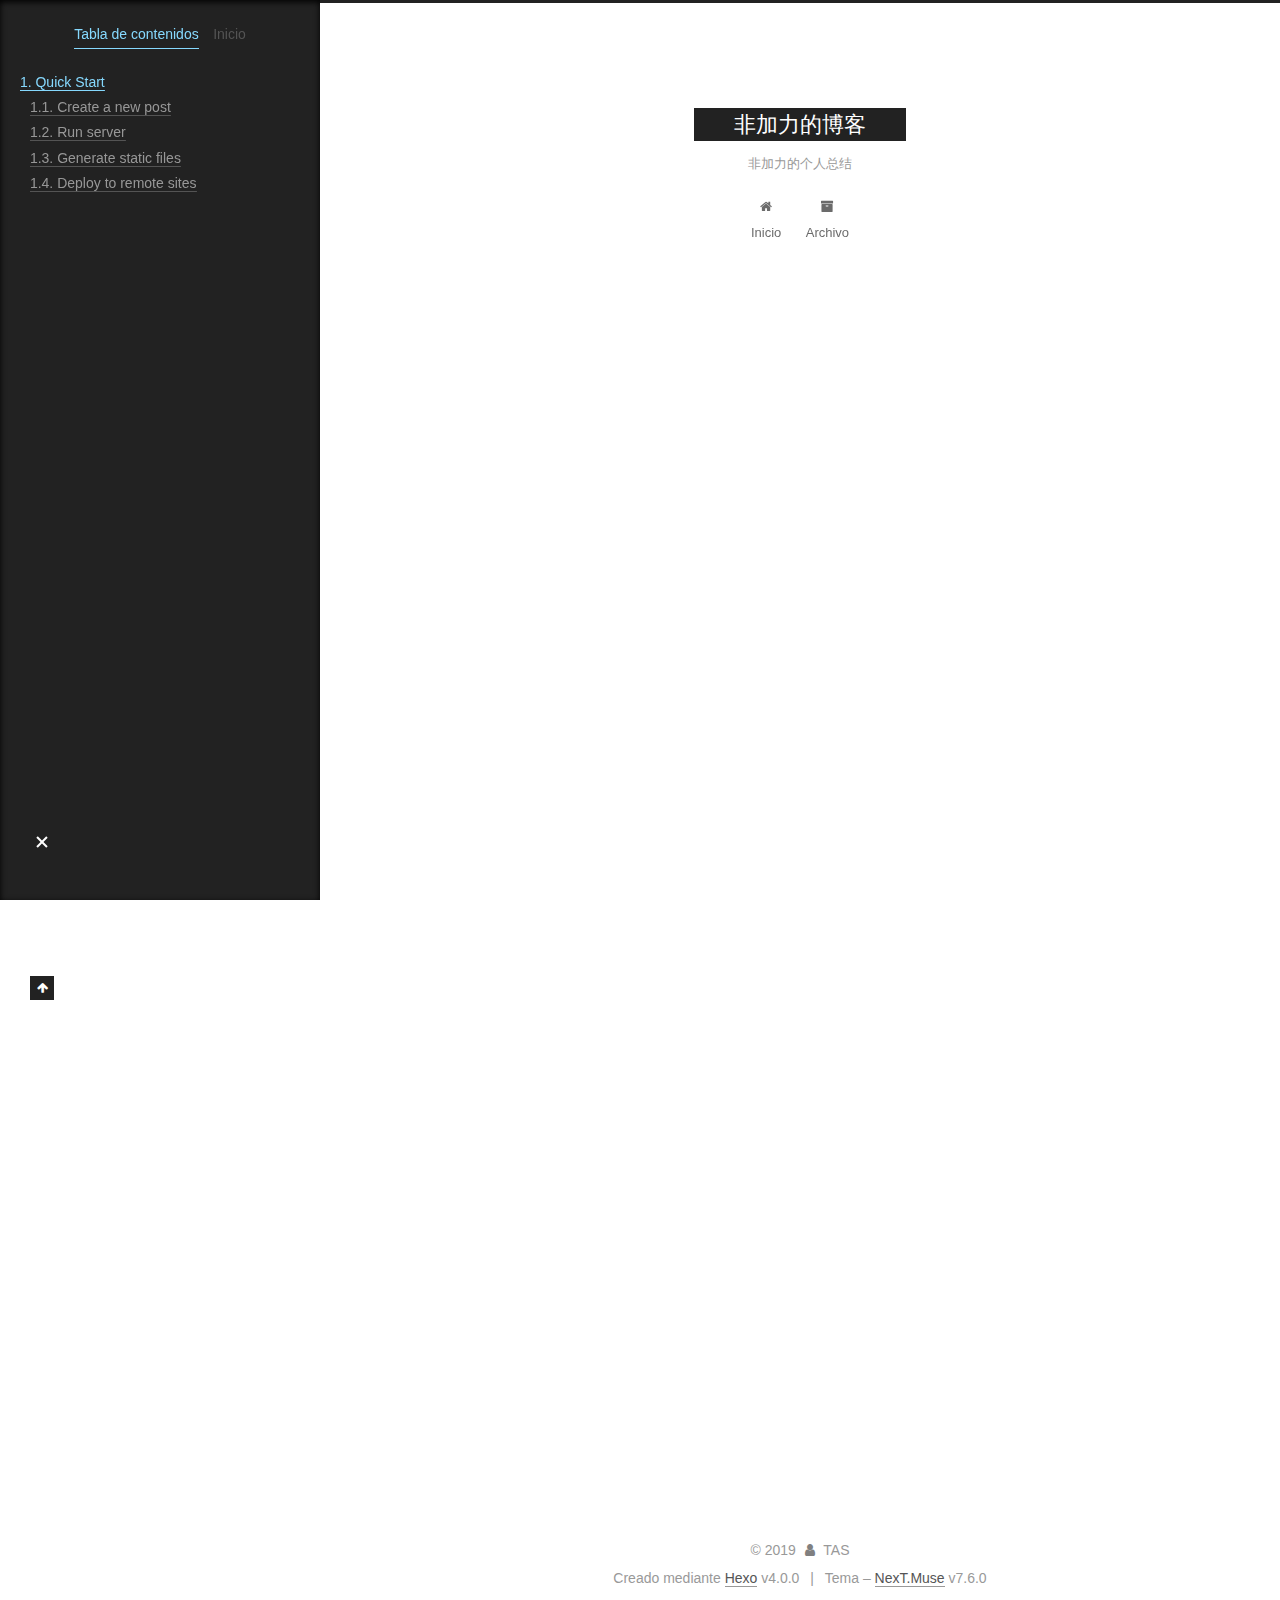
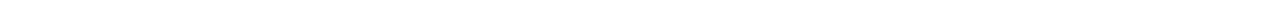
<file: 2019/12/08/hello-world/index.html>
<!DOCTYPE html>
<html lang="">
<head>
  <meta charset="UTF-8">
<meta name="viewport" content="width=device-width, initial-scale=1, maximum-scale=2">
<meta name="theme-color" content="#222">
<meta name="generator" content="Hexo 4.0.0">
  <link rel="apple-touch-icon" sizes="180x180" href="/images/apple-touch-icon-next.png">
  <link rel="icon" type="image/png" sizes="32x32" href="/images/favicon-32x32-next.png">
  <link rel="icon" type="image/png" sizes="16x16" href="/images/favicon-16x16-next.png">
  <link rel="mask-icon" href="/images/logo.svg" color="#222">

<link rel="stylesheet" href="/css/main.css">


<link rel="stylesheet" href="/lib/font-awesome/css/font-awesome.min.css">


<script id="hexo-configurations">
  var NexT = window.NexT || {};
  var CONFIG = {
    hostname: new URL('https://TASMONEY.github.io').hostname,
    root: '/',
    scheme: 'Muse',
    version: '7.6.0',
    exturl: false,
    sidebar: {"position":"left","display":"post","padding":18,"offset":12,"onmobile":false},
    copycode: {"enable":false,"show_result":false,"style":null},
    back2top: {"enable":true,"sidebar":false,"scrollpercent":false},
    bookmark: {"enable":false,"color":"#222","save":"auto"},
    fancybox: false,
    mediumzoom: false,
    lazyload: false,
    pangu: false,
    comments: {"style":"tabs","active":null,"storage":true,"lazyload":false,"nav":null},
    algolia: {
      appID: '',
      apiKey: '',
      indexName: '',
      hits: {"per_page":10},
      labels: {"input_placeholder":"Search for Posts","hits_empty":"We didn't find any results for the search: ${query}","hits_stats":"${hits} results found in ${time} ms"}
    },
    localsearch: {"enable":false,"trigger":"auto","top_n_per_article":1,"unescape":false,"preload":false},
    path: '',
    motion: {"enable":true,"async":false,"transition":{"post_block":"fadeIn","post_header":"slideDownIn","post_body":"slideDownIn","coll_header":"slideLeftIn","sidebar":"slideUpIn"}}
  };
</script>

  <meta name="description" content="Welcome to Hexo! This is your very first post. Check documentation for more info. If you get any problems when using Hexo, you can find the answer in troubleshooting or you can ask me on GitHub. Quick">
<meta property="og:type" content="article">
<meta property="og:title" content="Hello World">
<meta property="og:url" content="https:&#x2F;&#x2F;tasmoney.github.io&#x2F;2019&#x2F;12&#x2F;08&#x2F;hello-world&#x2F;index.html">
<meta property="og:site_name" content="非加力的博客">
<meta property="og:description" content="Welcome to Hexo! This is your very first post. Check documentation for more info. If you get any problems when using Hexo, you can find the answer in troubleshooting or you can ask me on GitHub. Quick">
<meta property="og:locale" content="default">
<meta property="og:updated_time" content="2019-12-08T02:54:17.470Z">
<meta name="twitter:card" content="summary">

<link rel="canonical" href="https://tasmoney.github.io/2019/12/08/hello-world/">


<script id="page-configurations">
  // https://hexo.io/docs/variables.html
  CONFIG.page = {
    sidebar: "",
    isHome: false,
    isPost: true
  };
</script>

  <title>Hello World | 非加力的博客</title>
  






  <noscript>
  <style>
  .use-motion .brand,
  .use-motion .menu-item,
  .sidebar-inner,
  .use-motion .post-block,
  .use-motion .pagination,
  .use-motion .comments,
  .use-motion .post-header,
  .use-motion .post-body,
  .use-motion .collection-header { opacity: initial; }

  .use-motion .site-title,
  .use-motion .site-subtitle {
    opacity: initial;
    top: initial;
  }

  .use-motion .logo-line-before i { left: initial; }
  .use-motion .logo-line-after i { right: initial; }
  </style>
</noscript>

</head>

<body itemscope itemtype="http://schema.org/WebPage">
  <div class="container use-motion">
    <div class="headband"></div>

    <header class="header" itemscope itemtype="http://schema.org/WPHeader">
      <div class="header-inner"><div class="site-brand-container">
  <div class="site-meta">

    <div>
      <a href="/" class="brand" rel="start">
        <span class="logo-line-before"><i></i></span>
        <span class="site-title">非加力的博客</span>
        <span class="logo-line-after"><i></i></span>
      </a>
    </div>
        <p class="site-subtitle">非加力的个人总结</p>
  </div>

  <div class="site-nav-toggle">
    <div class="toggle" aria-label="Cambiar a barra de navegación">
      <span class="toggle-line toggle-line-first"></span>
      <span class="toggle-line toggle-line-middle"></span>
      <span class="toggle-line toggle-line-last"></span>
    </div>
  </div>
</div>


<nav class="site-nav">
  
  <ul id="menu" class="menu">
        <li class="menu-item menu-item-home">

    <a href="/" rel="section"><i class="fa fa-fw fa-home"></i>Inicio</a>

  </li>
        <li class="menu-item menu-item-archives">

    <a href="/archives/" rel="section"><i class="fa fa-fw fa-archive"></i>Archivo</a>

  </li>
  </ul>

</nav>
</div>
    </header>

    
  <div class="back-to-top">
    <i class="fa fa-arrow-up"></i>
    <span>0%</span>
  </div>


    <main class="main">
      <div class="main-inner">
        <div class="content-wrap">
          

          <div class="content">
            

  <div class="posts-expand">
      
  
  
  <article itemscope itemtype="http://schema.org/Article" class="post-block " lang="default">
    <link itemprop="mainEntityOfPage" href="https://tasmoney.github.io/2019/12/08/hello-world/">

    <span hidden itemprop="author" itemscope itemtype="http://schema.org/Person">
      <meta itemprop="image" content="/images/avatar.gif">
      <meta itemprop="name" content="TAS">
      <meta itemprop="description" content="技术博客,个人信息">
    </span>

    <span hidden itemprop="publisher" itemscope itemtype="http://schema.org/Organization">
      <meta itemprop="name" content="非加力的博客">
    </span>
      <header class="post-header">
        <h1 class="post-title" itemprop="name headline">
          Hello World
        </h1>

        <div class="post-meta">
            <span class="post-meta-item">
              <span class="post-meta-item-icon">
                <i class="fa fa-calendar-o"></i>
              </span>
              <span class="post-meta-item-text">Publicado el</span>

              <time title="Creado por: 2019-12-08 10:54:17" itemprop="dateCreated datePublished" datetime="2019-12-08T10:54:17+08:00">2019-12-08</time>
            </span>

          

        </div>
      </header>

    
    
    
    <div class="post-body" itemprop="articleBody">

      
        <p>Welcome to <a href="https://hexo.io/" target="_blank" rel="noopener">Hexo</a>! This is your very first post. Check <a href="https://hexo.io/docs/" target="_blank" rel="noopener">documentation</a> for more info. If you get any problems when using Hexo, you can find the answer in <a href="https://hexo.io/docs/troubleshooting.html" target="_blank" rel="noopener">troubleshooting</a> or you can ask me on <a href="https://github.com/hexojs/hexo/issues" target="_blank" rel="noopener">GitHub</a>.</p>
<h2 id="Quick-Start"><a href="#Quick-Start" class="headerlink" title="Quick Start"></a>Quick Start</h2><h3 id="Create-a-new-post"><a href="#Create-a-new-post" class="headerlink" title="Create a new post"></a>Create a new post</h3><figure class="highlight bash"><table><tr><td class="gutter"><pre><span class="line">1</span></pre></td><td class="code"><pre><span class="line">$ hexo new <span class="string">"My New Post"</span></span></pre></td></tr></table></figure>

<p>More info: <a href="https://hexo.io/docs/writing.html" target="_blank" rel="noopener">Writing</a></p>
<h3 id="Run-server"><a href="#Run-server" class="headerlink" title="Run server"></a>Run server</h3><figure class="highlight bash"><table><tr><td class="gutter"><pre><span class="line">1</span></pre></td><td class="code"><pre><span class="line">$ hexo server</span></pre></td></tr></table></figure>

<p>More info: <a href="https://hexo.io/docs/server.html" target="_blank" rel="noopener">Server</a></p>
<h3 id="Generate-static-files"><a href="#Generate-static-files" class="headerlink" title="Generate static files"></a>Generate static files</h3><figure class="highlight bash"><table><tr><td class="gutter"><pre><span class="line">1</span></pre></td><td class="code"><pre><span class="line">$ hexo generate</span></pre></td></tr></table></figure>

<p>More info: <a href="https://hexo.io/docs/generating.html" target="_blank" rel="noopener">Generating</a></p>
<h3 id="Deploy-to-remote-sites"><a href="#Deploy-to-remote-sites" class="headerlink" title="Deploy to remote sites"></a>Deploy to remote sites</h3><figure class="highlight bash"><table><tr><td class="gutter"><pre><span class="line">1</span></pre></td><td class="code"><pre><span class="line">$ hexo deploy</span></pre></td></tr></table></figure>

<p>More info: <a href="https://hexo.io/docs/one-command-deployment.html" target="_blank" rel="noopener">Deployment</a></p>

    </div>

    
    
    

      <footer class="post-footer">

        


        
    <div class="post-nav">
      <div class="post-nav-item"></div>
      <div class="post-nav-item">
    <a href="/2019/12/08/%E6%88%91%E7%9A%84%E5%8D%9A%E5%AE%A2/" rel="next" title="我的博客">
      我的博客 <i class="fa fa-chevron-right"></i>
    </a></div>
    </div>
      </footer>
    
  </article>
  
  
  

  </div>


          </div>
          

<script>
  window.addEventListener('tabs:register', () => {
    let activeClass = CONFIG.comments.activeClass;
    if (CONFIG.comments.storage) {
      activeClass = localStorage.getItem('comments_active') || activeClass;
    }
    if (activeClass) {
      let activeTab = document.querySelector(`a[href="#comment-${activeClass}"]`);
      if (activeTab) {
        activeTab.click();
      }
    }
  });
  if (CONFIG.comments.storage) {
    window.addEventListener('tabs:click', event => {
      if (!event.target.matches('.tabs-comment .tab-content .tab-pane')) return;
      let commentClass = event.target.classList[1];
      localStorage.setItem('comments_active', commentClass);
    });
  }
</script>

        </div>
          
  
  <div class="toggle sidebar-toggle">
    <span class="toggle-line toggle-line-first"></span>
    <span class="toggle-line toggle-line-middle"></span>
    <span class="toggle-line toggle-line-last"></span>
  </div>

  <aside class="sidebar">
    <div class="sidebar-inner">

      <ul class="sidebar-nav motion-element">
        <li class="sidebar-nav-toc">
          Tabla de contenidos
        </li>
        <li class="sidebar-nav-overview">
          Inicio
        </li>
      </ul>

      <!--noindex-->
      <div class="post-toc-wrap sidebar-panel">
          <div class="post-toc motion-element"><ol class="nav"><li class="nav-item nav-level-2"><a class="nav-link" href="#Quick-Start"><span class="nav-number">1.</span> <span class="nav-text">Quick Start</span></a><ol class="nav-child"><li class="nav-item nav-level-3"><a class="nav-link" href="#Create-a-new-post"><span class="nav-number">1.1.</span> <span class="nav-text">Create a new post</span></a></li><li class="nav-item nav-level-3"><a class="nav-link" href="#Run-server"><span class="nav-number">1.2.</span> <span class="nav-text">Run server</span></a></li><li class="nav-item nav-level-3"><a class="nav-link" href="#Generate-static-files"><span class="nav-number">1.3.</span> <span class="nav-text">Generate static files</span></a></li><li class="nav-item nav-level-3"><a class="nav-link" href="#Deploy-to-remote-sites"><span class="nav-number">1.4.</span> <span class="nav-text">Deploy to remote sites</span></a></li></ol></li></ol></div>
      </div>
      <!--/noindex-->

      <div class="site-overview-wrap sidebar-panel">
        <div class="site-author motion-element" itemprop="author" itemscope itemtype="http://schema.org/Person">
  <p class="site-author-name" itemprop="name">TAS</p>
  <div class="site-description" itemprop="description">技术博客,个人信息</div>
</div>
<div class="site-state-wrap motion-element">
  <nav class="site-state">
      <div class="site-state-item site-state-posts">
          <a href="/archives/">
        
          <span class="site-state-item-count">2</span>
          <span class="site-state-item-name">entradas</span>
        </a>
      </div>
  </nav>
</div>



      </div>

    </div>
  </aside>
  <div id="sidebar-dimmer"></div>


      </div>
    </main>

    <footer class="footer">
      <div class="footer-inner">
        

<div class="copyright">
  
  &copy; 
  <span itemprop="copyrightYear">2019</span>
  <span class="with-love">
    <i class="fa fa-user"></i>
  </span>
  <span class="author" itemprop="copyrightHolder">TAS</span>
</div>
  <div class="powered-by">Creado mediante <a href="https://hexo.io/" class="theme-link" rel="noopener" target="_blank">Hexo</a> v4.0.0
  </div>
  <span class="post-meta-divider">|</span>
  <div class="theme-info">Tema – <a href="https://muse.theme-next.org/" class="theme-link" rel="noopener" target="_blank">NexT.Muse</a> v7.6.0
  </div>

        








      </div>
    </footer>
  </div>

  
  <script src="/lib/anime.min.js"></script>
  <script src="/lib/velocity/velocity.min.js"></script>
  <script src="/lib/velocity/velocity.ui.min.js"></script>
<script src="/js/utils.js"></script><script src="/js/motion.js"></script>
<script src="/js/schemes/muse.js"></script>
<script src="/js/next-boot.js"></script>



  















  

  

</body>
</html>
</file>
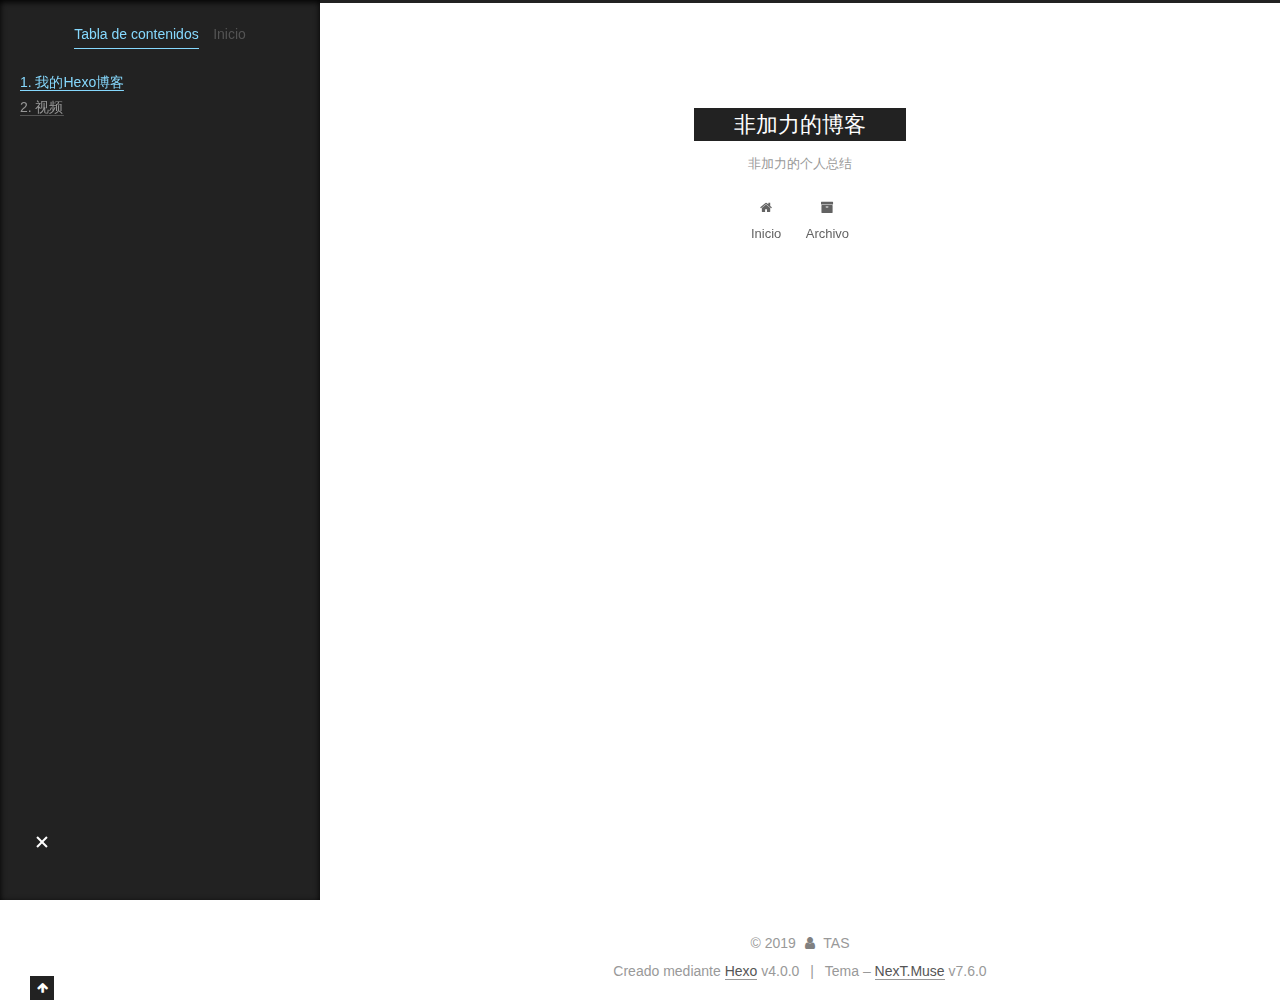
<file: 2019/12/08/我的博客/index.html>
<!DOCTYPE html>
<html lang="">
<head>
  <meta charset="UTF-8">
<meta name="viewport" content="width=device-width, initial-scale=1, maximum-scale=2">
<meta name="theme-color" content="#222">
<meta name="generator" content="Hexo 4.0.0">
  <link rel="apple-touch-icon" sizes="180x180" href="/images/apple-touch-icon-next.png">
  <link rel="icon" type="image/png" sizes="32x32" href="/images/favicon-32x32-next.png">
  <link rel="icon" type="image/png" sizes="16x16" href="/images/favicon-16x16-next.png">
  <link rel="mask-icon" href="/images/logo.svg" color="#222">

<link rel="stylesheet" href="/css/main.css">


<link rel="stylesheet" href="/lib/font-awesome/css/font-awesome.min.css">


<script id="hexo-configurations">
  var NexT = window.NexT || {};
  var CONFIG = {
    hostname: new URL('https://TASMONEY.github.io').hostname,
    root: '/',
    scheme: 'Muse',
    version: '7.6.0',
    exturl: false,
    sidebar: {"position":"left","display":"post","padding":18,"offset":12,"onmobile":false},
    copycode: {"enable":false,"show_result":false,"style":null},
    back2top: {"enable":true,"sidebar":false,"scrollpercent":false},
    bookmark: {"enable":false,"color":"#222","save":"auto"},
    fancybox: false,
    mediumzoom: false,
    lazyload: false,
    pangu: false,
    comments: {"style":"tabs","active":null,"storage":true,"lazyload":false,"nav":null},
    algolia: {
      appID: '',
      apiKey: '',
      indexName: '',
      hits: {"per_page":10},
      labels: {"input_placeholder":"Search for Posts","hits_empty":"We didn't find any results for the search: ${query}","hits_stats":"${hits} results found in ${time} ms"}
    },
    localsearch: {"enable":false,"trigger":"auto","top_n_per_article":1,"unescape":false,"preload":false},
    path: '',
    motion: {"enable":true,"async":false,"transition":{"post_block":"fadeIn","post_header":"slideDownIn","post_body":"slideDownIn","coll_header":"slideLeftIn","sidebar":"slideUpIn"}}
  };
</script>

  <meta name="description" content="我的Hexo博客这是我用Hexo搭建的第一个博客 视频我正在观看视频##致谢感谢你的阅读">
<meta property="og:type" content="article">
<meta property="og:title" content="我的博客">
<meta property="og:url" content="https:&#x2F;&#x2F;tasmoney.github.io&#x2F;2019&#x2F;12&#x2F;08&#x2F;%E6%88%91%E7%9A%84%E5%8D%9A%E5%AE%A2&#x2F;index.html">
<meta property="og:site_name" content="非加力的博客">
<meta property="og:description" content="我的Hexo博客这是我用Hexo搭建的第一个博客 视频我正在观看视频##致谢感谢你的阅读">
<meta property="og:locale" content="default">
<meta property="og:updated_time" content="2019-12-08T06:09:12.290Z">
<meta name="twitter:card" content="summary">

<link rel="canonical" href="https://tasmoney.github.io/2019/12/08/%E6%88%91%E7%9A%84%E5%8D%9A%E5%AE%A2/">


<script id="page-configurations">
  // https://hexo.io/docs/variables.html
  CONFIG.page = {
    sidebar: "",
    isHome: false,
    isPost: true
  };
</script>

  <title>我的博客 | 非加力的博客</title>
  






  <noscript>
  <style>
  .use-motion .brand,
  .use-motion .menu-item,
  .sidebar-inner,
  .use-motion .post-block,
  .use-motion .pagination,
  .use-motion .comments,
  .use-motion .post-header,
  .use-motion .post-body,
  .use-motion .collection-header { opacity: initial; }

  .use-motion .site-title,
  .use-motion .site-subtitle {
    opacity: initial;
    top: initial;
  }

  .use-motion .logo-line-before i { left: initial; }
  .use-motion .logo-line-after i { right: initial; }
  </style>
</noscript>

</head>

<body itemscope itemtype="http://schema.org/WebPage">
  <div class="container use-motion">
    <div class="headband"></div>

    <header class="header" itemscope itemtype="http://schema.org/WPHeader">
      <div class="header-inner"><div class="site-brand-container">
  <div class="site-meta">

    <div>
      <a href="/" class="brand" rel="start">
        <span class="logo-line-before"><i></i></span>
        <span class="site-title">非加力的博客</span>
        <span class="logo-line-after"><i></i></span>
      </a>
    </div>
        <p class="site-subtitle">非加力的个人总结</p>
  </div>

  <div class="site-nav-toggle">
    <div class="toggle" aria-label="Cambiar a barra de navegación">
      <span class="toggle-line toggle-line-first"></span>
      <span class="toggle-line toggle-line-middle"></span>
      <span class="toggle-line toggle-line-last"></span>
    </div>
  </div>
</div>


<nav class="site-nav">
  
  <ul id="menu" class="menu">
        <li class="menu-item menu-item-home">

    <a href="/" rel="section"><i class="fa fa-fw fa-home"></i>Inicio</a>

  </li>
        <li class="menu-item menu-item-archives">

    <a href="/archives/" rel="section"><i class="fa fa-fw fa-archive"></i>Archivo</a>

  </li>
  </ul>

</nav>
</div>
    </header>

    
  <div class="back-to-top">
    <i class="fa fa-arrow-up"></i>
    <span>0%</span>
  </div>


    <main class="main">
      <div class="main-inner">
        <div class="content-wrap">
          

          <div class="content">
            

  <div class="posts-expand">
      
  
  
  <article itemscope itemtype="http://schema.org/Article" class="post-block " lang="default">
    <link itemprop="mainEntityOfPage" href="https://tasmoney.github.io/2019/12/08/%E6%88%91%E7%9A%84%E5%8D%9A%E5%AE%A2/">

    <span hidden itemprop="author" itemscope itemtype="http://schema.org/Person">
      <meta itemprop="image" content="/images/avatar.gif">
      <meta itemprop="name" content="TAS">
      <meta itemprop="description" content="技术博客,个人信息">
    </span>

    <span hidden itemprop="publisher" itemscope itemtype="http://schema.org/Organization">
      <meta itemprop="name" content="非加力的博客">
    </span>
      <header class="post-header">
        <h1 class="post-title" itemprop="name headline">
          我的博客
        </h1>

        <div class="post-meta">
            <span class="post-meta-item">
              <span class="post-meta-item-icon">
                <i class="fa fa-calendar-o"></i>
              </span>
              <span class="post-meta-item-text">Publicado el</span>
              

              <time title="Creado por: 2019-12-08 13:12:38 / Modificado por: 14:09:12" itemprop="dateCreated datePublished" datetime="2019-12-08T13:12:38+08:00">2019-12-08</time>
            </span>

          

        </div>
      </header>

    
    
    
    <div class="post-body" itemprop="articleBody">

      
        <h2 id="我的Hexo博客"><a href="#我的Hexo博客" class="headerlink" title="我的Hexo博客"></a>我的Hexo博客</h2><p>这是我用Hexo搭建的第一个博客</p>
<h2 id="视频"><a href="#视频" class="headerlink" title="视频"></a>视频</h2><p>我正在观看视频<br>##致谢<br>感谢你的阅读</p>

    </div>

    
    
    

      <footer class="post-footer">

        


        
    <div class="post-nav">
      <div class="post-nav-item">
    <a href="/2019/12/08/hello-world/" rel="prev" title="Hello World">
      <i class="fa fa-chevron-left"></i> Hello World
    </a></div>
      <div class="post-nav-item"></div>
    </div>
      </footer>
    
  </article>
  
  
  

  </div>


          </div>
          

<script>
  window.addEventListener('tabs:register', () => {
    let activeClass = CONFIG.comments.activeClass;
    if (CONFIG.comments.storage) {
      activeClass = localStorage.getItem('comments_active') || activeClass;
    }
    if (activeClass) {
      let activeTab = document.querySelector(`a[href="#comment-${activeClass}"]`);
      if (activeTab) {
        activeTab.click();
      }
    }
  });
  if (CONFIG.comments.storage) {
    window.addEventListener('tabs:click', event => {
      if (!event.target.matches('.tabs-comment .tab-content .tab-pane')) return;
      let commentClass = event.target.classList[1];
      localStorage.setItem('comments_active', commentClass);
    });
  }
</script>

        </div>
          
  
  <div class="toggle sidebar-toggle">
    <span class="toggle-line toggle-line-first"></span>
    <span class="toggle-line toggle-line-middle"></span>
    <span class="toggle-line toggle-line-last"></span>
  </div>

  <aside class="sidebar">
    <div class="sidebar-inner">

      <ul class="sidebar-nav motion-element">
        <li class="sidebar-nav-toc">
          Tabla de contenidos
        </li>
        <li class="sidebar-nav-overview">
          Inicio
        </li>
      </ul>

      <!--noindex-->
      <div class="post-toc-wrap sidebar-panel">
          <div class="post-toc motion-element"><ol class="nav"><li class="nav-item nav-level-2"><a class="nav-link" href="#我的Hexo博客"><span class="nav-number">1.</span> <span class="nav-text">我的Hexo博客</span></a></li><li class="nav-item nav-level-2"><a class="nav-link" href="#视频"><span class="nav-number">2.</span> <span class="nav-text">视频</span></a></li></ol></div>
      </div>
      <!--/noindex-->

      <div class="site-overview-wrap sidebar-panel">
        <div class="site-author motion-element" itemprop="author" itemscope itemtype="http://schema.org/Person">
  <p class="site-author-name" itemprop="name">TAS</p>
  <div class="site-description" itemprop="description">技术博客,个人信息</div>
</div>
<div class="site-state-wrap motion-element">
  <nav class="site-state">
      <div class="site-state-item site-state-posts">
          <a href="/archives/">
        
          <span class="site-state-item-count">2</span>
          <span class="site-state-item-name">entradas</span>
        </a>
      </div>
  </nav>
</div>



      </div>

    </div>
  </aside>
  <div id="sidebar-dimmer"></div>


      </div>
    </main>

    <footer class="footer">
      <div class="footer-inner">
        

<div class="copyright">
  
  &copy; 
  <span itemprop="copyrightYear">2019</span>
  <span class="with-love">
    <i class="fa fa-user"></i>
  </span>
  <span class="author" itemprop="copyrightHolder">TAS</span>
</div>
  <div class="powered-by">Creado mediante <a href="https://hexo.io/" class="theme-link" rel="noopener" target="_blank">Hexo</a> v4.0.0
  </div>
  <span class="post-meta-divider">|</span>
  <div class="theme-info">Tema – <a href="https://muse.theme-next.org/" class="theme-link" rel="noopener" target="_blank">NexT.Muse</a> v7.6.0
  </div>

        








      </div>
    </footer>
  </div>

  
  <script src="/lib/anime.min.js"></script>
  <script src="/lib/velocity/velocity.min.js"></script>
  <script src="/lib/velocity/velocity.ui.min.js"></script>
<script src="/js/utils.js"></script><script src="/js/motion.js"></script>
<script src="/js/schemes/muse.js"></script>
<script src="/js/next-boot.js"></script>



  















  

  

</body>
</html>
</file>
<file: css/main.css>
html {
  line-height: 1.15; /* 1 */
  -webkit-text-size-adjust: 100%; /* 2 */
}
body {
  margin: 0;
}
main {
  display: block;
}
h1 {
  font-size: 2em;
  margin: 0.67em 0;
}
hr {
  box-sizing: content-box; /* 1 */
  height: 0; /* 1 */
  overflow: visible; /* 2 */
}
pre {
  font-family: monospace, monospace; /* 1 */
  font-size: 1em; /* 2 */
}
a {
  background: transparent;
}
abbr[title] {
  border-bottom: none; /* 1 */
  text-decoration: underline; /* 2 */
  text-decoration: underline dotted; /* 2 */
}
b,
strong {
  font-weight: bolder;
}
code,
kbd,
samp {
  font-family: monospace, monospace; /* 1 */
  font-size: 1em; /* 2 */
}
small {
  font-size: 80%;
}
sub,
sup {
  font-size: 75%;
  line-height: 0;
  position: relative;
  vertical-align: baseline;
}
sub {
  bottom: -0.25em;
}
sup {
  top: -0.5em;
}
img {
  border-style: none;
}
button,
input,
optgroup,
select,
textarea {
  font-family: inherit; /* 1 */
  font-size: 100%; /* 1 */
  line-height: 1.15; /* 1 */
  margin: 0; /* 2 */
}
button,
input {
/* 1 */
  overflow: visible;
}
button,
select {
/* 1 */
  text-transform: none;
}
button,
[type='button'],
[type='reset'],
[type='submit'] {
  -webkit-appearance: button;
}
button::-moz-focus-inner,
[type='button']::-moz-focus-inner,
[type='reset']::-moz-focus-inner,
[type='submit']::-moz-focus-inner {
  border-style: none;
  padding: 0;
}
button:-moz-focusring,
[type='button']:-moz-focusring,
[type='reset']:-moz-focusring,
[type='submit']:-moz-focusring {
  outline: 1px dotted ButtonText;
}
fieldset {
  padding: 0.35em 0.75em 0.625em;
}
legend {
  box-sizing: border-box; /* 1 */
  color: inherit; /* 2 */
  display: table; /* 1 */
  max-width: 100%; /* 1 */
  padding: 0; /* 3 */
  white-space: normal; /* 1 */
}
progress {
  vertical-align: baseline;
}
textarea {
  overflow: auto;
}
[type='checkbox'],
[type='radio'] {
  box-sizing: border-box; /* 1 */
  padding: 0; /* 2 */
}
[type='number']::-webkit-inner-spin-button,
[type='number']::-webkit-outer-spin-button {
  height: auto;
}
[type='search'] {
  outline-offset: -2px; /* 2 */
  -webkit-appearance: textfield; /* 1 */
}
[type='search']::-webkit-search-decoration {
  -webkit-appearance: none;
}
::-webkit-file-upload-button {
  font: inherit; /* 2 */
  -webkit-appearance: button; /* 1 */
}
details {
  display: block;
}
summary {
  display: list-item;
}
template {
  display: none;
}
[hidden] {
  display: none;
}
::selection {
  background: #262a30;
  color: #fff;
}
html,
body {
  height: 100%;
}
body {
  background: #fff;
  color: #555;
  font-family: 'Lato', "PingFang SC", "Microsoft YaHei", sans-serif;
  font-size: 1em;
  line-height: 2;
}
@media (max-width: 991px) {
  body {
    padding-left: 0 !important;
    padding-right: 0 !important;
  }
}
h1,
h2,
h3,
h4,
h5,
h6 {
  font-family: 'Lato', "PingFang SC", "Microsoft YaHei", sans-serif;
  font-weight: bold;
  line-height: 1.5;
  margin: 20px 0 15px;
}
h1 {
  font-size: 1.5em;
}
h2 {
  font-size: 1.375em;
}
h3 {
  font-size: 1.25em;
}
h4 {
  font-size: 1.125em;
}
h5 {
  font-size: 1em;
}
h6 {
  font-size: 0.875em;
}
p {
  margin: 0 0 20px 0;
}
a,
span.exturl {
  border-bottom: 1px solid #999;
  color: #555;
  outline: 0;
  text-decoration: none;
  overflow-wrap: break-word;
  word-wrap: break-word;
  cursor: pointer;
}
a:hover,
span.exturl:hover {
  border-bottom-color: #222;
  color: #222;
}
iframe,
img,
video {
  display: block;
  margin-left: auto;
  margin-right: auto;
  max-width: 100%;
}
hr {
  background-color: #ddd;
  background-image: repeating-linear-gradient(-45deg, #fff, #fff 4px, transparent 4px, transparent 8px);
  border: 0;
  height: 3px;
  margin: 40px 0;
}
blockquote {
  border-left: 4px solid #ddd;
  color: #666;
  margin: 0;
  padding: 0 15px;
}
blockquote cite::before {
  content: '-';
  padding: 0 5px;
}
dt {
  font-weight: 700;
}
dd {
  margin: 0;
  padding: 0;
}
kbd {
  background-color: #f5f5f5;
  background-image: linear-gradient(#eee, #fff, #eee);
  border: 1px solid #ccc;
  border-radius: 0.2em;
  box-shadow: 0.1em 0.1em 0.2em rgba(0,0,0,0.1);
  font-family: inherit;
  padding: 0.1em 0.3em;
  white-space: nowrap;
}
.table-container {
  -webkit-overflow-scrolling: touch;
  overflow: auto;
}
table {
  border-collapse: collapse;
  border-spacing: 0;
  font-size: 0.875em;
  margin: 0 0 20px 0;
  width: 100%;
}
tbody tr:nth-of-type(odd) {
  background: #f9f9f9;
}
tbody tr:hover {
  background: #f5f5f5;
}
caption,
th,
td {
  font-weight: normal;
  padding: 8px;
  text-align: left;
  vertical-align: middle;
}
th,
td {
  border: 1px solid #ddd;
  border-bottom: 3px solid #ddd;
}
th {
  font-weight: 700;
  padding-bottom: 10px;
}
td {
  border-bottom-width: 1px;
}
.btn {
  background: #222;
  border: 2px solid #222;
  border-radius: 0;
  color: #fff;
  display: inline-block;
  font-size: 0.875em;
  line-height: 2;
  padding: 0 20px;
  text-decoration: none;
  transition-property: background-color;
  transition-delay: 0s;
  transition-duration: 0.2s;
  transition-timing-function: ease-in-out;
}
.btn:hover {
  background: #fff;
  border-color: #222;
  color: #222;
}
.btn + .btn {
  margin: 0 0 8px 8px;
}
.btn .fa-fw {
  text-align: left;
  width: 1.285714285714286em;
}
.toggle {
  line-height: 0;
}
.toggle .toggle-line {
  background: #fff;
  display: inline-block;
  height: 2px;
  left: 0;
  position: relative;
  top: 0;
  transition: all 0.4s;
  vertical-align: top;
  width: 100%;
}
.toggle .toggle-line:not(:first-child) {
  margin-top: 3px;
}
.toggle.toggle-arrow .toggle-line-first {
  left: 50%;
  top: 2px;
  transform: rotate(45deg);
  width: 50%;
}
.toggle.toggle-arrow .toggle-line-middle {
  left: 2px;
  width: 90%;
}
.toggle.toggle-arrow .toggle-line-last {
  left: 50%;
  top: -2px;
  transform: rotate(-45deg);
  width: 50%;
}
.toggle.toggle-close .toggle-line-first {
  transform: rotate(-45deg);
  top: 5px;
}
.toggle.toggle-close .toggle-line-middle {
  opacity: 0;
}
.toggle.toggle-close .toggle-line-last {
  transform: rotate(45deg);
  top: -5px;
}
.highlight,
pre {
  background: #f7f7f7;
  color: #4d4d4c;
  line-height: 1.6;
  margin: 0 auto 20px;
}
pre,
code {
  font-family: consolas, Menlo, monospace, "PingFang SC", "Microsoft YaHei";
}
code {
  background: #eee;
  border-radius: 3px;
  color: #555;
  padding: 2px 4px;
  overflow-wrap: break-word;
  word-wrap: break-word;
}
.highlight *::selection {
  background: #d6d6d6;
}
.highlight pre {
  border: 0;
  margin: 0;
  padding: 0;
}
.highlight table {
  border: 0;
  margin: 0;
  width: auto;
}
.highlight tr:first-child pre {
  padding-top: 10px;
}
.highlight tr:last-child pre {
  padding-bottom: 10px;
}
.highlight td {
  border: 0;
  padding: 0;
}
.highlight figcaption {
  background: #eee;
  color: #4d4d4c;
  font-size: 0.875em;
  line-height: 1.2;
  padding: 0.5em;
}
.highlight figcaption::before,
.highlight figcaption::after {
  content: ' ';
  display: table;
}
.highlight figcaption::after {
  clear: both;
}
.highlight figcaption a {
  color: #4d4d4c;
  float: right;
}
.highlight figcaption a:hover {
  border-bottom-color: #4d4d4c;
}
.highlight .gutter pre {
  background: #eff2f3;
  color: #869194;
  padding-left: 10px;
  padding-right: 10px;
  text-align: right;
  -moz-user-select: none;
  -ms-user-select: none;
  -webkit-user-select: none;
  user-select: none;
}
.highlight .code pre {
  background: #f7f7f7;
  padding-left: 10px;
  width: 100%;
}
.gist table {
  width: auto;
}
.gist table td {
  border: 0;
}
pre {
  overflow: auto;
  padding: 10px;
}
pre code {
  background: none;
  color: #4d4d4c;
  font-size: 0.875em;
  padding: 0;
  text-shadow: none;
}
pre .deletion {
  background: #fdd;
}
pre .addition {
  background: #dfd;
}
pre .meta {
  color: #eab700;
  -moz-user-select: none;
  -ms-user-select: none;
  -webkit-user-select: none;
  user-select: none;
}
pre .comment {
  color: #8e908c;
}
pre .variable,
pre .attribute,
pre .tag,
pre .name,
pre .regexp,
pre .ruby .constant,
pre .xml .tag .title,
pre .xml .pi,
pre .xml .doctype,
pre .html .doctype,
pre .css .id,
pre .css .class,
pre .css .pseudo {
  color: #c82829;
}
pre .number,
pre .preprocessor,
pre .built_in,
pre .builtin-name,
pre .literal,
pre .params,
pre .constant,
pre .command {
  color: #f5871f;
}
pre .ruby .class .title,
pre .css .rules .attribute,
pre .string,
pre .symbol,
pre .value,
pre .inheritance,
pre .header,
pre .ruby .symbol,
pre .xml .cdata,
pre .special,
pre .formula {
  color: #718c00;
}
pre .title,
pre .css .hexcolor {
  color: #3e999f;
}
pre .function,
pre .python .decorator,
pre .python .title,
pre .ruby .function .title,
pre .ruby .title .keyword,
pre .perl .sub,
pre .javascript .title,
pre .coffeescript .title {
  color: #4271ae;
}
pre .keyword,
pre .javascript .function {
  color: #8959a8;
}
.blockquote-center {
  border-left: none;
  margin: 40px 0;
  padding: 0;
  position: relative;
  text-align: center;
}
.blockquote-center::before,
.blockquote-center::after {
  background-repeat: no-repeat;
  background-size: 22px 22px;
  content: ' ';
  display: block;
  height: 24px;
  opacity: 0.2;
  position: absolute;
  width: 100%;
}
.blockquote-center::before {
  background-image: url("../images/quote-l.svg");
  background-position: 0 -6px;
  border-top: 1px solid #ccc;
  top: -20px;
}
.blockquote-center::after {
  background-image: url("../images/quote-r.svg");
  background-position: 100% 8px;
  border-bottom: 1px solid #ccc;
  bottom: -20px;
}
.blockquote-center p,
.blockquote-center div {
  text-align: center;
}
.post-body .group-picture img {
  margin: 0 auto;
  padding: 0 3px;
}
.group-picture-row {
  margin-bottom: 6px;
  overflow: hidden;
}
.group-picture-column {
  float: left;
  margin-bottom: 10px;
}
.post-body .label {
  display: inline;
  padding: 0 2px;
}
.post-body .label.default {
  background: #f0f0f0;
}
.post-body .label.primary {
  background: #efe6f7;
}
.post-body .label.info {
  background: #e5f2f8;
}
.post-body .label.success {
  background: #e7f4e9;
}
.post-body .label.warning {
  background: #fcf6e1;
}
.post-body .label.danger {
  background: #fae8eb;
}
.post-body .tabs {
  margin-bottom: 20px;
}
.post-body .tabs,
.tabs-comment {
  display: block;
  padding-top: 10px;
  position: relative;
}
.post-body .tabs ul.nav-tabs,
.tabs-comment ul.nav-tabs {
  display: flex;
  flex-wrap: wrap;
  margin: 0;
  margin-bottom: -1px;
  padding: 0;
}
@media (max-width: 413px) {
  .post-body .tabs ul.nav-tabs,
  .tabs-comment ul.nav-tabs {
    display: block;
    margin-bottom: 5px;
  }
}
.post-body .tabs ul.nav-tabs li.tab,
.tabs-comment ul.nav-tabs li.tab {
  background: #fff;
  border-bottom: 1px solid #ddd;
  border-left: 1px solid transparent;
  border-right: 1px solid transparent;
  border-top: 3px solid transparent;
  flex-grow: 1;
  list-style-type: none;
  border-radius: 0 0 0 0;
}
@media (max-width: 413px) {
  .post-body .tabs ul.nav-tabs li.tab,
  .tabs-comment ul.nav-tabs li.tab {
    border-bottom: 1px solid transparent;
    border-left: 3px solid transparent;
    border-right: 1px solid transparent;
    border-top: 1px solid transparent;
  }
}
@media (max-width: 413px) {
  .post-body .tabs ul.nav-tabs li.tab,
  .tabs-comment ul.nav-tabs li.tab {
    border-radius: 0;
  }
}
.post-body .tabs ul.nav-tabs li.tab a,
.tabs-comment ul.nav-tabs li.tab a {
  border-bottom: initial;
  display: block;
  line-height: 1.8;
  outline: 0;
  padding: 0.25em 0.75em;
  text-align: center;
  transition-delay: 0s;
  transition-duration: 0.2s;
  transition-timing-function: ease-out;
}
.post-body .tabs ul.nav-tabs li.tab a i,
.tabs-comment ul.nav-tabs li.tab a i {
  width: 1.285714285714286em;
}
.post-body .tabs ul.nav-tabs li.tab.active,
.tabs-comment ul.nav-tabs li.tab.active {
  border-bottom: 1px solid transparent;
  border-left: 1px solid #ddd;
  border-right: 1px solid #ddd;
  border-top: 3px solid #fc6423;
}
@media (max-width: 413px) {
  .post-body .tabs ul.nav-tabs li.tab.active,
  .tabs-comment ul.nav-tabs li.tab.active {
    border-bottom: 1px solid #ddd;
    border-left: 3px solid #fc6423;
    border-right: 1px solid #ddd;
    border-top: 1px solid #ddd;
  }
}
.post-body .tabs ul.nav-tabs li.tab.active a,
.tabs-comment ul.nav-tabs li.tab.active a {
  color: #555;
  cursor: default;
}
.post-body .tabs .tab-content .tab-pane,
.tabs-comment .tab-content .tab-pane {
  border: 1px solid #ddd;
  padding: 20px 20px 0 20px;
  border-radius: 0;
}
.post-body .tabs .tab-content .tab-pane:not(.active),
.tabs-comment .tab-content .tab-pane:not(.active) {
  display: none;
}
.post-body .tabs .tab-content .tab-pane.active,
.tabs-comment .tab-content .tab-pane.active {
  display: block;
}
.post-body .tabs .tab-content .tab-pane.active:nth-of-type(1),
.tabs-comment .tab-content .tab-pane.active:nth-of-type(1) {
  border-radius: 0 0 0 0;
}
@media (max-width: 413px) {
  .post-body .tabs .tab-content .tab-pane.active:nth-of-type(1),
  .tabs-comment .tab-content .tab-pane.active:nth-of-type(1) {
    border-radius: 0;
  }
}
.post-body .note {
  border-radius: 3px;
  margin-bottom: 20px;
  padding: 15px;
  position: relative;
  border: 1px solid #eee;
  border-left-width: 5px;
}
.post-body .note h2,
.post-body .note h3,
.post-body .note h4,
.post-body .note h5,
.post-body .note h6 {
  margin-top: 0;
  border-bottom: initial;
  margin-bottom: 0;
  padding-top: 0;
}
.post-body .note p:first-child,
.post-body .note ul:first-child,
.post-body .note ol:first-child,
.post-body .note table:first-child,
.post-body .note pre:first-child,
.post-body .note blockquote:first-child,
.post-body .note img:first-child {
  margin-top: 0;
}
.post-body .note p:last-child,
.post-body .note ul:last-child,
.post-body .note ol:last-child,
.post-body .note table:last-child,
.post-body .note pre:last-child,
.post-body .note blockquote:last-child,
.post-body .note img:last-child {
  margin-bottom: 0;
}
.post-body .note.default {
  border-left-color: #777;
}
.post-body .note.default h2,
.post-body .note.default h3,
.post-body .note.default h4,
.post-body .note.default h5,
.post-body .note.default h6 {
  color: #777;
}
.post-body .note.primary {
  border-left-color: #6f42c1;
}
.post-body .note.primary h2,
.post-body .note.primary h3,
.post-body .note.primary h4,
.post-body .note.primary h5,
.post-body .note.primary h6 {
  color: #6f42c1;
}
.post-body .note.info {
  border-left-color: #428bca;
}
.post-body .note.info h2,
.post-body .note.info h3,
.post-body .note.info h4,
.post-body .note.info h5,
.post-body .note.info h6 {
  color: #428bca;
}
.post-body .note.success {
  border-left-color: #5cb85c;
}
.post-body .note.success h2,
.post-body .note.success h3,
.post-body .note.success h4,
.post-body .note.success h5,
.post-body .note.success h6 {
  color: #5cb85c;
}
.post-body .note.warning {
  border-left-color: #f0ad4e;
}
.post-body .note.warning h2,
.post-body .note.warning h3,
.post-body .note.warning h4,
.post-body .note.warning h5,
.post-body .note.warning h6 {
  color: #f0ad4e;
}
.post-body .note.danger {
  border-left-color: #d9534f;
}
.post-body .note.danger h2,
.post-body .note.danger h3,
.post-body .note.danger h4,
.post-body .note.danger h5,
.post-body .note.danger h6 {
  color: #d9534f;
}
.pagination .prev,
.pagination .next,
.pagination .page-number,
.pagination .space {
  display: inline-block;
  margin: 0 10px;
  padding: 0 11px;
  position: relative;
  top: -1px;
}
@media (max-width: 767px) {
  .pagination .prev,
  .pagination .next,
  .pagination .page-number,
  .pagination .space {
    margin: 0 5px;
  }
}
.pagination {
  border-top: 1px solid #eee;
  margin: 120px 0 0;
  text-align: center;
}
.pagination .prev,
.pagination .next,
.pagination .page-number {
  border-bottom: 0;
  border-top: 1px solid #eee;
  transition-property: border-color;
  transition-delay: 0s;
  transition-duration: 0.2s;
  transition-timing-function: ease-in-out;
}
.pagination .prev:hover,
.pagination .next:hover,
.pagination .page-number:hover {
  border-top-color: #222;
}
.pagination .space {
  margin: 0;
  padding: 0;
}
.pagination .prev {
  margin-left: 0;
}
.pagination .next {
  margin-right: 0;
}
.pagination .page-number.current {
  background: #ccc;
  border-top-color: #ccc;
  color: #fff;
}
@media (max-width: 767px) {
  .pagination {
    border-top: none;
  }
  .pagination .prev,
  .pagination .next,
  .pagination .page-number {
    border-bottom: 1px solid #eee;
    border-top: 0;
    margin-bottom: 10px;
    padding: 0 10px;
  }
  .pagination .prev:hover,
  .pagination .next:hover,
  .pagination .page-number:hover {
    border-bottom-color: #222;
  }
}
.comments {
  margin: 60px 20px 0;
  overflow: hidden;
}
.comment-button-group {
  display: flex;
  flex-wrap: wrap-reverse;
  justify-content: center;
  margin: 1em 0;
}
.comment-button-group .comment-button {
  margin: 0.1em 0.2em;
}
.comment-button-group .comment-button.active {
  background: #fff;
  border-color: #222;
  color: #222;
}
.comment-position {
  display: none;
}
.comment-position.active {
  display: block;
}
.tabs-comment {
  background: #fff;
  margin-top: 4em;
  padding-top: 0;
}
.tabs-comment .comments {
  border: 0;
  box-shadow: none;
  margin-top: 0;
  padding-top: 0;
}
.container {
  min-height: 100%;
  position: relative;
}
.main-inner {
  margin: 0 auto;
  width: 700px;
}
@media (min-width: 1200px) {
  .main-inner {
    width: 800px;
  }
}
@media (min-width: 1600px) {
  .main-inner {
    width: 900px;
  }
}
.header {
  background: transparent;
}
.header-inner {
  margin: 0 auto;
  position: relative;
  width: 700px;
}
@media (min-width: 1200px) {
  .header-inner {
    width: 800px;
  }
}
@media (min-width: 1600px) {
  .header-inner {
    width: 900px;
  }
}
.headband {
  background: #222;
  height: 3px;
}
.site-meta {
  margin: 0;
  text-align: center;
}
@media (max-width: 767px) {
  .site-meta {
    text-align: center;
  }
}
.brand {
  background: #222;
  border-bottom: none;
  color: #fff;
  display: inline-block;
  line-height: 1.375em;
  padding: 0 40px;
  position: relative;
}
.brand:hover {
  color: #fff;
}
.site-title {
  display: inline-block;
  font-family: 'Lato', "PingFang SC", "Microsoft YaHei", sans-serif;
  font-size: 1.375em;
  font-weight: normal;
  line-height: 1.5;
  vertical-align: top;
}
.site-subtitle {
  color: #999;
  font-size: 0.8125em;
  margin-top: 10px;
}
.use-motion .brand {
  opacity: 0;
}
.use-motion .site-title,
.use-motion .site-subtitle,
.use-motion .custom-logo-image {
  opacity: 0;
  position: relative;
  top: -10px;
}
.site-nav-toggle {
  display: none;
  left: 10px;
  position: absolute;
}
@media (max-width: 767px) {
  .site-nav-toggle {
    display: block;
  }
}
.site-nav-toggle .toggle {
  background: transparent;
  border: 0;
  margin-top: 2px;
  padding: 10px;
  width: 22px;
}
.site-nav-toggle .toggle .toggle-line {
  background: #555;
  border-radius: 1px;
}
.site-nav {
  display: block;
}
@media (max-width: 767px) {
  .site-nav {
    clear: both;
    display: none;
  }
}
.site-nav.site-nav-on {
  display: block;
}
.menu {
  margin-top: 20px;
  padding-left: 0;
  text-align: center;
}
.menu-item {
  display: inline-block;
  list-style: none;
  margin: 0 10px;
}
@media (max-width: 767px) {
  .menu-item {
    margin-top: 10px;
  }
}
.menu-item a,
.menu-item span.exturl {
  border-bottom: 0;
  display: block;
  font-size: 0.8125em;
  transition-property: border-color;
  transition-delay: 0s;
  transition-duration: 0.2s;
  transition-timing-function: ease-in-out;
}
@media (hover: none) {
  .menu-item a:hover,
  .menu-item span.exturl:hover {
    border-bottom-color: transparent !important;
  }
}
.menu-item .fa {
  margin-right: 8px;
}
.menu-item .badge {
  display: inline-block;
  font-weight: 700;
  line-height: 1;
  margin-left: 0.35em;
  margin-top: 0.35em;
  text-align: center;
  white-space: nowrap;
}
@media (max-width: 767px) {
  .menu-item .badge {
    float: right;
    margin-left: 0;
  }
}
.use-motion .menu-item {
  opacity: 0;
}
.sidebar {
  background: #222;
  bottom: 0;
  box-shadow: inset 0 2px 6px #000;
  position: fixed;
  top: 0;
  z-index: 1200;
}
.sidebar a,
.sidebar span.exturl {
  border-bottom-color: #555;
  color: #999;
}
.sidebar a:hover,
.sidebar span.exturl:hover {
  border-bottom-color: #eee;
  color: #eee;
}
@media (max-width: 991px) {
  .sidebar {
    display: none;
  }
}
.sidebar-inner {
  color: #999;
  padding: 18px 10px;
  text-align: center;
}
.site-overview-wrap {
  overflow-x: hidden;
  overflow-y: auto;
}
.cc-license {
  margin-top: 10px;
  text-align: center;
}
.cc-license .cc-opacity {
  border-bottom: none;
  opacity: 0.7;
}
.cc-license .cc-opacity:hover {
  opacity: 0.9;
}
.cc-license img {
  display: inline-block;
}
.site-author-image {
  border: 2px solid #333;
  display: block;
  height: auto;
  margin: 0 auto;
  max-width: 96px;
  padding: 2px;
}
.site-author-name {
  color: #f5f5f5;
  font-weight: normal;
  margin: 5px 0 0;
  text-align: center;
}
.site-description {
  color: #999;
  font-size: 1em;
  margin-top: 5px;
  text-align: center;
}
.links-of-author {
  margin-top: 15px;
}
.links-of-author a,
.links-of-author span.exturl {
  border-bottom-color: #555;
  display: inline-block;
  font-size: 0.8125em;
  margin-bottom: 10px;
  margin-right: 10px;
  vertical-align: middle;
}
.links-of-author a::before,
.links-of-author span.exturl::before {
  background: #052b1a;
  border-radius: 50%;
  content: ' ';
  display: inline-block;
  height: 4px;
  margin-right: 3px;
  vertical-align: middle;
  width: 4px;
}
.sidebar-button {
  margin-top: 15px;
}
.sidebar-button a {
  border: 1px solid #fc6423;
  border-radius: 4px;
  color: #fc6423;
  display: inline-block;
  padding: 0 15px;
}
.sidebar-button a .fa {
  margin-right: 5px;
}
.sidebar-button a:hover {
  background: #fc6423;
  border: 1px solid #fc6423;
  color: #fff;
}
.sidebar-button a:hover .fa {
  color: #fff;
}
.links-of-blogroll {
  font-size: 0.8125em;
  margin-top: 10px;
}
.links-of-blogroll-title {
  font-size: 0.875em;
  font-weight: 600;
  margin-top: 0;
}
.links-of-blogroll-list {
  list-style: none;
  margin: 0;
  padding: 0;
}
.links-of-blogroll-item {
  padding: 2px 10px;
}
.links-of-blogroll-item a,
.links-of-blogroll-item span.exturl {
  box-sizing: border-box;
  display: inline-block;
  max-width: 280px;
  overflow: hidden;
  text-overflow: ellipsis;
  white-space: nowrap;
}
#sidebar-dimmer {
  display: none;
}
@media (max-width: 767px) {
  #sidebar-dimmer {
    background: #000;
    display: block;
    height: 100%;
    left: 100%;
    opacity: 0;
    position: fixed;
    top: 0;
    width: 100%;
    z-index: 1100;
  }
  .sidebar-active + #sidebar-dimmer {
    opacity: 0.7;
    transform: translateX(-100%);
    transition: opacity 0.5s;
  }
}
.sidebar-nav {
  margin: 0;
  padding-bottom: 20px;
  padding-left: 0;
}
.sidebar-nav li {
  border-bottom: 1px solid transparent;
  color: #555;
  cursor: pointer;
  display: inline-block;
  font-size: 0.875em;
}
.sidebar-nav li.sidebar-nav-overview {
  margin-left: 10px;
}
.sidebar-nav li:hover {
  color: #f5f5f5;
}
.sidebar-nav .sidebar-nav-active {
  border-bottom-color: #87daff;
  color: #87daff;
}
.sidebar-nav .sidebar-nav-active:hover {
  color: #87daff;
}
.sidebar-panel {
  display: none;
}
.sidebar-panel-active {
  display: block;
}
.sidebar-toggle {
  background: #222;
  bottom: 45px;
  cursor: pointer;
  height: 14px;
  left: 30px;
  padding: 5px;
  position: fixed;
  width: 14px;
  z-index: 1300;
}
@media (max-width: 991px) {
  .sidebar-toggle {
    left: 20px;
    opacity: 0.8;
    display: none;
  }
}
.sidebar-toggle:hover .toggle-line {
  background: #87daff;
}
.post-toc-wrap {
  overflow-x: hidden;
  overflow-y: auto;
}
.post-toc {
  font-size: 0.875em;
}
.post-toc ol {
  list-style: none;
  margin: 0;
  padding: 0 2px 5px 10px;
  text-align: left;
}
.post-toc ol > ol {
  padding-left: 0;
}
.post-toc ol a {
  border-bottom-color: #555;
  color: #999;
  transition-property: all;
  transition-delay: 0s;
  transition-duration: 0.2s;
  transition-timing-function: ease-in-out;
}
.post-toc ol a:hover {
  border-bottom-color: #ccc;
  color: #ccc;
}
.post-toc .nav-item {
  line-height: 1.8;
  overflow: hidden;
  text-overflow: ellipsis;
  white-space: nowrap;
}
.post-toc .nav .nav-child {
  display: none;
}
.post-toc .nav .active > .nav-child {
  display: block;
}
.post-toc .nav .active-current > .nav-child {
  display: block;
}
.post-toc .nav .active-current > .nav-child > .nav-item {
  display: block;
}
.post-toc .nav .active > a {
  border-bottom-color: #87daff;
  color: #87daff;
}
.post-toc .nav .active-current > a {
  color: #87daff;
}
.post-toc .nav .active-current > a:hover {
  color: #87daff;
}
.site-state {
  display: flex;
  justify-content: center;
  line-height: 1.4;
  margin-top: 10px;
  overflow: hidden;
  text-align: center;
  white-space: nowrap;
}
.site-state-item {
  padding: 0 15px;
}
.site-state-item:not(:first-child) {
  border-left: 1px solid #333;
}
.site-state-item a {
  border-bottom: none;
}
.site-state-item-count {
  color: inherit;
  display: block;
  font-size: 1.25em;
  font-weight: 600;
  text-align: center;
}
.site-state-item-name {
  color: inherit;
  font-size: 0.875em;
}
.footer {
  color: #999;
  font-size: 0.875em;
  padding: 20px 0;
}
.footer.footer-fixed {
  bottom: 0;
  left: 0;
  position: absolute;
  right: 0;
}
.footer-inner {
  box-sizing: border-box;
  margin: 0 auto;
  text-align: center;
  width: 700px;
}
@media (min-width: 1200px) {
  .footer-inner {
    width: 800px;
  }
}
@media (min-width: 1600px) {
  .footer-inner {
    width: 900px;
  }
}
.with-love {
  color: #808080;
  display: inline-block;
  margin: 0 5px;
}
.powered-by,
.theme-info {
  display: inline-block;
}
@-moz-keyframes iconAnimate {
  0%, 100% {
    transform: scale(1);
  }
  10%, 30% {
    transform: scale(0.9);
  }
  20%, 40%, 60%, 80% {
    transform: scale(1.1);
  }
  50%, 70% {
    transform: scale(1.1);
  }
}
@-webkit-keyframes iconAnimate {
  0%, 100% {
    transform: scale(1);
  }
  10%, 30% {
    transform: scale(0.9);
  }
  20%, 40%, 60%, 80% {
    transform: scale(1.1);
  }
  50%, 70% {
    transform: scale(1.1);
  }
}
@-o-keyframes iconAnimate {
  0%, 100% {
    transform: scale(1);
  }
  10%, 30% {
    transform: scale(0.9);
  }
  20%, 40%, 60%, 80% {
    transform: scale(1.1);
  }
  50%, 70% {
    transform: scale(1.1);
  }
}
@keyframes iconAnimate {
  0%, 100% {
    transform: scale(1);
  }
  10%, 30% {
    transform: scale(0.9);
  }
  20%, 40%, 60%, 80% {
    transform: scale(1.1);
  }
  50%, 70% {
    transform: scale(1.1);
  }
}
.back-to-top {
  background: #222;
  bottom: -100px;
  box-sizing: border-box;
  color: #fff;
  cursor: pointer;
  font-size: 12px;
  left: 30px;
  opacity: 1;
  padding: 0 6px;
  position: fixed;
  text-align: center;
  transition-property: bottom;
  z-index: 1300;
  transition-delay: 0s;
  transition-duration: 0.2s;
  transition-timing-function: ease-in-out;
  width: 24px;
}
.back-to-top span {
  display: none;
}
.back-to-top:hover {
  color: #87daff;
}
.back-to-top.back-to-top-on {
  bottom: 19px;
}
@media (max-width: 991px) {
  .back-to-top {
    left: 20px;
    opacity: 0.8;
  }
}
.post-body {
  font-family: 'Lato', "PingFang SC", "Microsoft YaHei", sans-serif;
  overflow-wrap: break-word;
  word-wrap: break-word;
}
@media (min-width: 1200px) {
  .post-body {
    font-size: 1.125em;
  }
}
.post-body span.exturl .fa {
  font-size: 0.875em;
  margin-left: 4px;
}
.post-body .image-caption,
.post-body .figure .caption {
  color: #999;
  font-size: 0.875em;
  font-weight: bold;
  line-height: 1;
  margin: -20px auto 15px;
  text-align: center;
}
.post-sticky-flag {
  display: inline-block;
  transform: rotate(30deg);
}
.post-button {
  margin-top: 40px;
  text-align: center;
}
.use-motion .post-block,
.use-motion .pagination,
.use-motion .comments {
  opacity: 0;
}
.use-motion .post-header {
  opacity: 0;
}
.use-motion .post-body {
  opacity: 0;
}
.use-motion .collection-header {
  opacity: 0;
}
.posts-collapse {
  margin-left: 55px;
  position: relative;
}
@media (max-width: 767px) {
  .posts-collapse {
    margin-left: 20px;
    margin-right: 20px;
  }
}
.posts-collapse .collection-title {
  font-size: 1.125em;
  position: relative;
}
.posts-collapse .collection-title::before {
  background: #999;
  border: 1px solid #fff;
  border-radius: 50%;
  content: ' ';
  height: 10px;
  left: 0;
  margin-left: -6px;
  margin-top: -4px;
  position: absolute;
  top: 50%;
  width: 10px;
}
.posts-collapse .collection-year {
  margin: 60px 0;
  position: relative;
}
.posts-collapse .collection-year::before {
  background: #bbb;
  border-radius: 50%;
  content: ' ';
  height: 8px;
  left: 0;
  margin-left: -4px;
  margin-top: -4px;
  position: absolute;
  top: 50%;
  width: 8px;
}
.posts-collapse .collection-header {
  display: inline-block;
  margin: 0 0 0 20px;
}
.posts-collapse .collection-header small {
  color: #bbb;
  margin-left: 5px;
}
.posts-collapse .post-header {
  border-bottom: 1px dashed #ccc;
  margin: 30px 0;
  padding-left: 15px;
  position: relative;
  transition-property: border;
  transition-delay: 0s;
  transition-duration: 0.2s;
  transition-timing-function: ease-in-out;
}
.posts-collapse .post-header::before {
  background: #bbb;
  border: 1px solid #fff;
  border-radius: 50%;
  content: ' ';
  height: 6px;
  left: 0;
  margin-left: -4px;
  position: absolute;
  top: 0.75em;
  transition-property: background;
  width: 6px;
  transition-delay: 0s;
  transition-duration: 0.2s;
  transition-timing-function: ease-in-out;
}
.posts-collapse .post-header:hover {
  border-bottom-color: #666;
}
.posts-collapse .post-header:hover::before {
  background: #222;
}
.posts-collapse .post-meta {
  display: inline;
  font-size: 0.75em;
  margin-right: 10px;
}
.posts-collapse .post-title {
  display: inline;
  font-size: 1em;
  font-weight: normal;
  margin-bottom: 0;
  margin-top: 0;
}
.posts-collapse .post-title a,
.posts-collapse .post-title span.exturl {
  border-bottom: none;
  color: #666;
}
.posts-collapse::before {
  background: #f5f5f5;
  content: ' ';
  height: 100%;
  left: 0;
  margin-left: -2px;
  position: absolute;
  top: 1.25em;
  width: 4px;
}
.posts-collapse .fa-external-link {
  font-size: 0.875em;
  margin-left: 5px;
}
.post-eof {
  background: #ccc;
  height: 1px;
  margin: 80px auto 60px;
  text-align: center;
  width: 8%;
}
.post-block:last-child .post-eof {
  display: none;
}
.posts-expand {
  padding-top: 40px;
}
@media (max-width: 767px) {
  .posts-expand {
    margin: 0 20px;
  }
}
@media (min-width: 992px) {
  .post-body {
    text-align: justify;
  }
}
@media (max-width: 991px) {
  .post-body {
    text-align: justify;
  }
}
.post-body h1,
.post-body h2,
.post-body h3,
.post-body h4,
.post-body h5,
.post-body h6 {
  padding-top: 10px;
}
.post-body h1 .header-anchor,
.post-body h2 .header-anchor,
.post-body h3 .header-anchor,
.post-body h4 .header-anchor,
.post-body h5 .header-anchor,
.post-body h6 .header-anchor {
  border-bottom-style: none;
  color: #ccc;
  float: right;
  margin-left: 10px;
  visibility: hidden;
}
.post-body h1 .header-anchor:hover,
.post-body h2 .header-anchor:hover,
.post-body h3 .header-anchor:hover,
.post-body h4 .header-anchor:hover,
.post-body h5 .header-anchor:hover,
.post-body h6 .header-anchor:hover {
  color: inherit;
}
.post-body h1:hover .header-anchor,
.post-body h2:hover .header-anchor,
.post-body h3:hover .header-anchor,
.post-body h4:hover .header-anchor,
.post-body h5:hover .header-anchor,
.post-body h6:hover .header-anchor {
  visibility: visible;
}
.post-body iframe,
.post-body img,
.post-body video {
  margin-bottom: 20px;
}
.post-body .video-container {
  height: 0;
  margin-bottom: 20px;
  overflow: hidden;
  padding-top: 75%;
  position: relative;
  width: 100%;
}
.post-body .video-container iframe,
.post-body .video-container object,
.post-body .video-container embed {
  height: 100%;
  left: 0;
  margin: 0;
  position: absolute;
  top: 0;
  width: 100%;
}
.post-gallery {
  align-items: center;
  display: grid;
  grid-gap: 10px;
  grid-template-columns: 1fr 1fr 1fr;
  margin-bottom: 20px;
}
@media (max-width: 767px) {
  .post-gallery {
    grid-template-columns: 1fr 1fr;
  }
}
.post-gallery a {
  border: 0;
}
.post-gallery img {
  margin: 0;
}
.posts-expand .post-header {
  font-size: 1.125em;
}
.posts-expand .post-title {
  font-weight: 400;
  margin: initial;
  text-align: center;
  overflow-wrap: break-word;
  word-wrap: break-word;
}
.posts-expand .post-title-link {
  border-bottom: none;
  color: #555;
  display: inline-block;
  position: relative;
  vertical-align: top;
}
.posts-expand .post-title-link::before {
  background: #000;
  bottom: 0;
  content: '';
  height: 2px;
  left: 0;
  position: absolute;
  transform: scaleX(0);
  visibility: hidden;
  width: 100%;
  transition-delay: 0s;
  transition-duration: 0.2s;
  transition-timing-function: ease-in-out;
}
.posts-expand .post-title-link:hover::before {
  transform: scaleX(1);
  visibility: visible;
}
.posts-expand .post-title-link .fa {
  font-size: 0.875em;
  margin-left: 5px;
}
.posts-expand .post-meta {
  color: #999;
  font-family: 'Lato', "PingFang SC", "Microsoft YaHei", sans-serif;
  font-size: 0.75em;
  margin: 3px 0 60px 0;
  text-align: center;
}
.posts-expand .post-meta .post-description {
  font-size: 0.875em;
  margin-top: 2px;
}
.posts-expand .post-meta time {
  border-bottom: 1px dashed #999;
  cursor: pointer;
}
.post-meta .post-meta-item + .post-meta-item::before {
  content: '|';
  margin: 0 0.5em;
}
.post-meta-divider {
  margin: 0 0.5em;
}
.post-meta-item-icon {
  margin-right: 3px;
}
@media (max-width: 991px) {
  .post-meta-item-icon {
    display: inline-block;
  }
}
@media (max-width: 991px) {
  .post-meta-item-text {
    display: none;
  }
}
.post-nav {
  border-top: 1px solid #eee;
  display: flex;
  justify-content: space-between;
  margin-top: 15px;
  padding-top: 10px;
}
.post-nav-item {
  flex: 1;
}
.post-nav-item a {
  border-bottom: none;
  display: block;
  font-size: 0.875em;
  line-height: 1.6;
  position: relative;
}
.post-nav-item a:hover {
  border-bottom: none;
  color: #222;
}
.post-nav-item a:active {
  top: 2px;
}
.post-nav-item .fa {
  font-size: 0.75em;
}
.post-nav-item:first-child {
  margin-right: 15px;
}
.post-nav-item:first-child a {
  padding-left: 5px;
}
.post-nav-item:first-child .fa {
  margin-right: 5px;
}
.post-nav-item:last-child {
  margin-left: 15px;
  text-align: right;
}
.post-nav-item:last-child a {
  padding-right: 5px;
}
.post-nav-item:last-child .fa {
  margin-left: 5px;
}
.rtl.post-body p,
.rtl.post-body a,
.rtl.post-body h1,
.rtl.post-body h2,
.rtl.post-body h3,
.rtl.post-body h4,
.rtl.post-body h5,
.rtl.post-body h6,
.rtl.post-body li,
.rtl.post-body ul,
.rtl.post-body ol {
  direction: rtl;
  font-family: UKIJ Ekran;
}
.rtl.post-title {
  font-family: UKIJ Ekran;
}
.post-tags {
  margin-top: 40px;
  text-align: center;
}
.post-tags a {
  display: inline-block;
  font-size: 0.8125em;
}
.post-tags a:not(:last-child) {
  margin-right: 10px;
}
.post-widgets {
  border-top: 1px solid #eee;
  margin-top: 15px;
  text-align: center;
}
.wp_rating {
  height: 20px;
  line-height: 20px;
  margin-top: 10px;
  padding-top: 6px;
  text-align: center;
}
.social-like {
  display: flex;
  font-size: 0.875em;
  justify-content: center;
  text-align: center;
}
.reward-container {
  margin: 20px auto;
  padding: 10px 0;
  text-align: center;
  width: 90%;
}
.reward-container button {
  background: #ff2a2a;
  border: 0;
  border-radius: 5px;
  color: #fff;
  cursor: pointer;
  line-height: 2;
  outline: 0;
  padding: 0 15px;
  vertical-align: text-top;
}
.reward-container button:hover {
  background: #f55;
}
#qr {
  padding-top: 20px;
}
#qr a {
  border: 0;
}
#qr img {
  display: inline-block;
  margin: 0.8em 2em 0 2em;
  max-width: 100%;
  width: 180px;
}
#qr p {
  text-align: center;
}
.category-all-page .category-all-title {
  text-align: center;
}
.category-all-page .category-all {
  margin-top: 20px;
}
.category-all-page .category-list {
  list-style: none;
  margin: 0;
  padding: 0;
}
.category-all-page .category-list-item {
  margin: 5px 10px;
}
.category-all-page .category-list-count {
  color: #bbb;
}
.category-all-page .category-list-count::before {
  content: ' (';
  display: inline;
}
.category-all-page .category-list-count::after {
  content: ') ';
  display: inline;
}
.category-all-page .category-list-child {
  padding-left: 10px;
}
.event-list {
  padding: 0;
}
.event-list hr {
  background: #222;
  margin: 20px 0 45px 0;
}
.event-list hr::after {
  background: #222;
  color: #fff;
  content: 'NOW';
  display: inline-block;
  font-weight: bold;
  padding: 0 5px;
  text-align: right;
}
.event-list .event {
  background: #222;
  margin: 20px 0;
  min-height: 40px;
  padding: 15px 0 15px 10px;
}
.event-list .event .event-summary {
  color: #fff;
  margin: 0;
  padding-bottom: 3px;
}
.event-list .event .event-summary::before {
  animation: dot-flash 1s alternate infinite ease-in-out;
  color: #fff;
  content: '\f111';
  display: inline-block;
  font-family: 'FontAwesome';
  font-size: 10px;
  margin-right: 25px;
  vertical-align: middle;
}
.event-list .event .event-relative-time {
  color: #bbb;
  display: inline-block;
  font-size: 12px;
  font-weight: 400;
  padding-left: 12px;
}
.event-list .event .event-details {
  color: #fff;
  display: block;
  line-height: 18px;
  margin-left: 56px;
  padding-bottom: 6px;
  padding-top: 3px;
  text-indent: -24px;
}
.event-list .event .event-details::before {
  color: #fff;
  display: inline-block;
  font-family: 'FontAwesome';
  margin-right: 9px;
  text-align: center;
  text-indent: 0;
  width: 14px;
}
.event-list .event .event-details.event-location::before {
  content: '\f041';
}
.event-list .event .event-details.event-duration::before {
  content: '\f017';
}
.event-list .event-past {
  background: #f5f5f5;
}
.event-list .event-past .event-summary,
.event-list .event-past .event-details {
  color: #bbb;
  opacity: 0.9;
}
.event-list .event-past .event-summary::before,
.event-list .event-past .event-details::before {
  animation: none;
  color: #bbb;
}
@-moz-keyframes dot-flash {
  from {
    opacity: 1;
    transform: scale(1);
  }
  to {
    opacity: 0;
    transform: scale(0.8);
  }
}
@-webkit-keyframes dot-flash {
  from {
    opacity: 1;
    transform: scale(1);
  }
  to {
    opacity: 0;
    transform: scale(0.8);
  }
}
@-o-keyframes dot-flash {
  from {
    opacity: 1;
    transform: scale(1);
  }
  to {
    opacity: 0;
    transform: scale(0.8);
  }
}
@keyframes dot-flash {
  from {
    opacity: 1;
    transform: scale(1);
  }
  to {
    opacity: 0;
    transform: scale(0.8);
  }
}
ul.breadcrumb {
  font-size: 0.75em;
  list-style: none;
  margin: 1em 0;
  padding: 0 2em;
  text-align: center;
}
ul.breadcrumb li {
  display: inline;
}
ul.breadcrumb li + li::before {
  content: '/\00a0';
  font-weight: normal;
  padding: 0.5em;
}
ul.breadcrumb li + li:last-child {
  font-weight: bold;
}
.tag-cloud {
  text-align: center;
}
.tag-cloud a {
  display: inline-block;
  margin: 10px;
}
.tag-cloud a:hover {
  color: #222 !important;
}
@media (max-width: 767px) {
  .header-inner,
  .main-inner,
  .footer-inner {
    width: auto;
  }
}
.header-inner {
  padding-top: 100px;
}
@media (max-width: 767px) {
  .header-inner {
    padding-top: 50px;
  }
}
.main-inner {
  padding-bottom: 60px;
}
.content {
  padding-top: 70px;
}
@media (max-width: 767px) {
  .content {
    padding-top: 35px;
  }
}
embed {
  display: block;
  margin: 0 auto 25px auto;
}
.custom-logo .site-meta-headline {
  text-align: center;
}
.custom-logo .brand {
  background: none;
}
.custom-logo .site-title {
  color: #222;
  margin: 10px auto 0;
}
.custom-logo .site-title a {
  border: 0;
}
.custom-logo-image {
  background: #fff;
  margin: 0 auto;
  max-width: 150px;
  padding: 5px;
}
@media (max-width: 767px) {
  .site-nav {
    background: #fff;
    border-bottom: 1px solid #ddd;
    border-top: 1px solid #ddd;
    left: 0;
    margin: 0;
    padding: 0;
    width: 100%;
  }
}
.site-nav-toggle {
  top: 50px;
}
@media (max-width: 767px) {
  .menu {
    text-align: left;
  }
}
.menu-item-active a,
.menu .menu-item a:hover,
.menu .menu-item span.exturl:hover {
  border-bottom: 1px solid #222 !important;
  color: #222;
}
@media (max-width: 767px) {
  .menu-item-active a,
  .menu .menu-item a:hover,
  .menu .menu-item span.exturl:hover {
    border-bottom: 1px dotted #ddd !important;
  }
}
@media (max-width: 767px) {
  .menu .menu-item {
    display: block;
    margin: 0 10px;
    vertical-align: top;
  }
}
.menu .menu-item a,
.menu .menu-item span.exturl {
  border-bottom: 1px solid transparent;
}
@media (max-width: 767px) {
  .menu .menu-item a,
  .menu .menu-item span.exturl {
    padding: 5px 10px;
  }
}
@media (min-width: 768px) and (max-width: 991px) {
  .menu .menu-item .fa {
    display: block;
    line-height: 2;
    margin-right: 0;
    width: 100%;
  }
}
@media (min-width: 992px) {
  .menu .menu-item .fa {
    display: block;
    line-height: 2;
    margin-right: 0;
    width: 100%;
  }
}
.menu .menu-item .badge {
  background: #eee;
  padding: 1px 4px;
}
.sub-menu {
  margin: 10px 0;
}
.sub-menu .menu-item {
  display: inline-block;
}
.sidebar {
  left: -320px;
}
.sidebar.sidebar-active {
  left: 0;
}
.sidebar {
  transition: all 0.4s;
  width: 320px;
}
</file>
